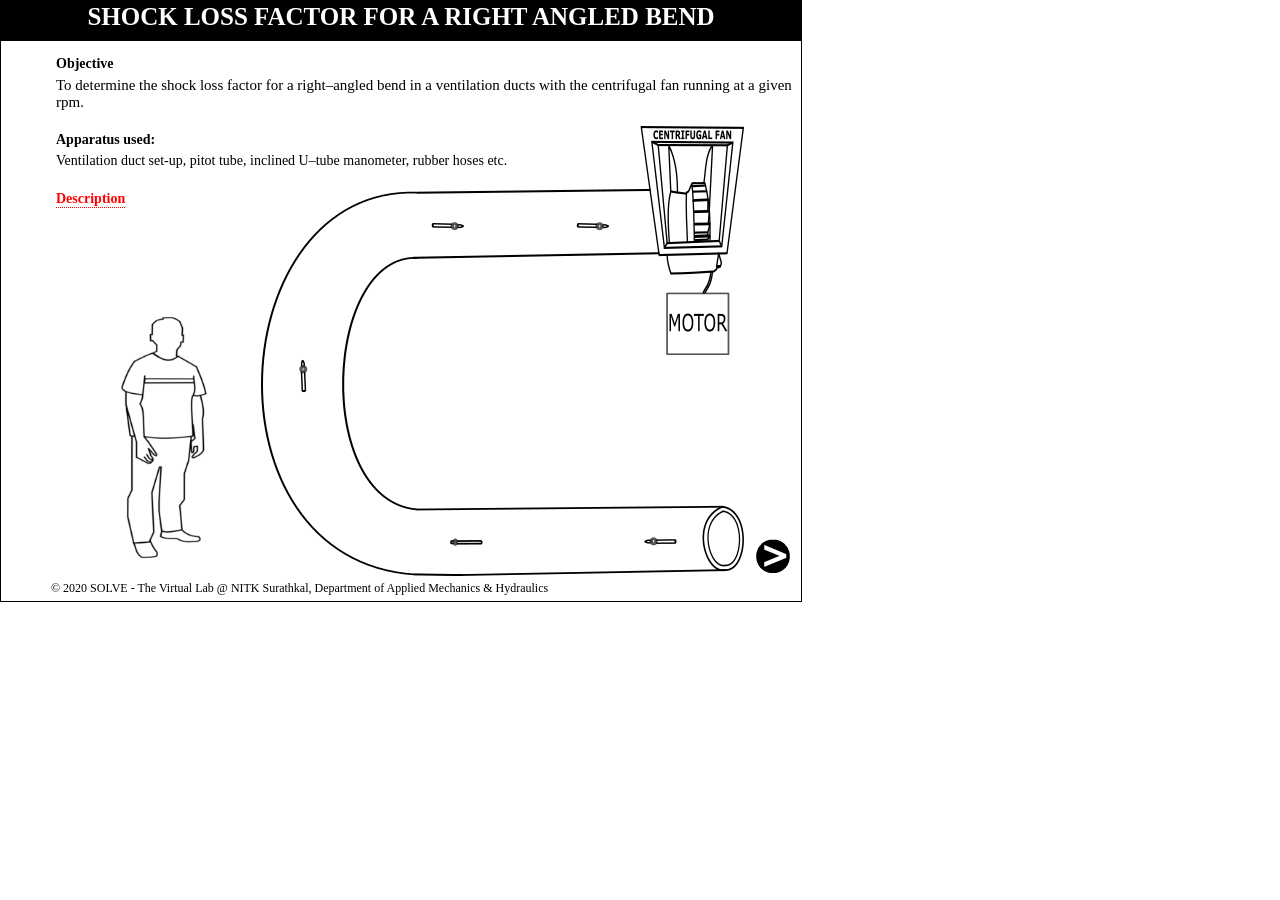
<file: index.html>
<!DOCTYPE html>
<html lang="en-US">
<head>
  <meta charset="UTF-8">

  <title>SOLVE</title>
  <link rel="stylesheet" href="css/Lab4.css" />
  <script type="text/javascript" src= "js/Lab4.js"></script>
  <script type="text/javascript" src= "js/jquerymin.js"></script>
  <script>
    var simsubscreennum=0;
    var temp=0;
    var lnt=0;
    var n;
  </script>
  <style>
   
  </style>

</head>
<body style="margin:0; font-family:verdana; font-size:14px;">
  <!--Simulation Screen start		-->
  <div id="simscreen">
    <!--Title of Simulation		-->
    <div id="title"><h3 style="font-size:25px;">SHOCK LOSS FACTOR FOR A RIGHT ANGLED BEND</h3></div>
    <!--SubScreen Home	-->
    <div class="simsubscreen" id="canvas0">
      <h4 class="incanvas" style="font-family:verdana; ">Objective</h4>
      <p class="incanvas" style="font-family:verdana; font-size:15px;">To determine the shock loss factor for a right–angled bend in a ventilation ducts with the centrifugal fan running at a given rpm.</p></br>
      <h4 class="incanvas" style="font-family:verdana; ">Apparatus used:</h4>
      <p class="incanvas" style="font-family:verdana; font-size:14px;">Ventilation duct set-up, pitot tube, inclined U–tube manometer, rubber hoses etc.</p>
      <span class="tooltip" style="border-bottom:1px dotted ; color:red; position:absolute; left:5px;top:140px;"><strong>Description</strong>
        <span  class="tooltiptext" style="text-align:justify;left:90px;top:6px;"><strong style="color:red;">Shock Lsoss Factor:</strong> The pressure loss due to obstructions, area changes, bends, loss in pressure of air flowing through mine airways besides shape and size of mine airways and their corresponding roughness are termed as Shock Loss. While deriving equation for Shock Pressure Loss the term called Shock Loss Factor. Its value is not constant and depends on type of area changes, obstructions, type of bends etc. The values of shock loss factors for most of these are determined empirically. </span></span>
        <img id="" style="position: absolute; left: 70px; top: 260px; width:auto;height:250px;" title="" src="Images/human.png"/>
        <img id="" style="position: absolute; left: 210px; top: 75px; " title="Ventilation Duct"  src="Images/255.png"/>
      </div>
      <!--Step1	-->
      <div class="simsubscreen" id="canvas1" style="visibility:hidden">
        <strong id="titlestep" class="incanvas">STEP </strong>
        <span class="circlebg" id="stepnumber">&nbsp;1&nbsp;</span>
        <p id="pumptext" class="steptext" style="font-family:verdana; font-size:14px;">Start the motor to allow the fan to attain the constant 300 rpm.</p>
        <img id="a1" style="position: absolute; left: -10px; top: 50px;z-index:1001;" height="226px;" width="170px;" title="Motor" src="Images/1.0.png"/>
        <div>

          <div id="m7" style="position: absolute;width: 123px;height: 1px;left: 97px;top: 120px;z-index: 1005;background-color: black;transform: rotate(-69deg);-ms-transform: rotate(-69deg);-webkit-transform: rotate(-69deg);opacity: 0;"></div>
          <div id="m8" style="position:absolute;width: 80px;height:1px;left: 121px;top: 167px;z-index:1005;background-color: black;transform: rotate(-57deg);-ms-transform: rotate(-57deg);-webkit-transform: rotate(-57deg);opacity:0;"></div>
          <div id="m9" style="position: absolute;width: 95px;height: 1px;left: 595px;top: 104px;z-index: 1005;background-color: black;transform: rotate(-28deg);-ms-transform: rotate(-28deg);-webkit-transform: rotate(-28deg);opacity:0;"></div>
          <div id="m10" style="position:absolute;width: 95px;height:1px;left: 590px;top: 213px;z-index:1005;background-color: black;transform: rotate(35deg);-ms-transform: rotate(35deg);-webkit-transform: rotate(35deg);opacity:0;"></div>
          <img id='a2' src="Images/22.png" width='65px'  style="position:absolute;left:670px;top:80px;visibility:hidden;">
          <img id="arrow2"style="position: relative;left:662px;transform:rotate(-45deg); top:425px;width:40px;visibility:hidden;"  src="Images/11.png"/>
		      <p id='wind'  style="position:absolute;left:670px;top: 415px;  font-family:verdana; font-size:14px;visibility:hidden;">Wind Direction</p>

          <div id='m1' style="width:35px;height:12px;"></div>
          <div id="m2" style="width:39px;height:16px;"></div>
          <div id="m3" style="width:41px;height:20px;"></div>
          <div id="m4" style="width:42px;height:16px;"></div>
          <div id="m5" style="width:41px;height:15px;"></div>
          <div id="m6" style="width:42px;height:10px;"></div>
        </div>

		    <img id="a02" style="position: absolute; left: 12px; top: 61px;transform-origin: 90% 30%;z-index:1002;cursor:pointer;"height="9px" width="auto"src="Images/button1.png"/>
		    <img id="a03" style="position: absolute; left: 14px; top: 63px;transform-origin: 90% 30%;z-index:1002;cursor:pointer;visibility:hidden;"height="5px" width="auto"src="Images/button1.png"/>
        <img id="a3" style="position: absolute; left: 15px; top: 61px;transform-origin: 90% 30%;z-index:1002;cursor:pointer;"height="10px" width="auto"src="Images/1.1.svg"/>

        <img id="a5" style="position: absolute; left: 180px; top:60px;width:150px;visibility: hidden;z-index: 1002;" src="Images/speed.png"/>
        <img id="a6" style="position: absolute; left: 250px; top:93px;width:3px;height:40px;transform-origin: 70% 94%;transform:rotate(-70deg);visibility:hidden;z-index:1002;" src="Images/ndswh.png"/>
        <img id="a66" style="position: absolute; left: 170px; top: 70px; z-index:1002;" title="Ventilation Duct"  src="Images/255.png"/>
        <img id="a4" style="position: absolute; left: 133px; top:234px;width:13px;height:13px;z-index:1002;cursor:pointer;" src="Images/button.png"/>
		    <img id="a44" style="position: absolute; left: 133px; top:234px;width:13px;height:13px;z-index:1002;cursor:pointer;visibility:hidden;" src="Images/button_1.png"/>
        <img id="a0" style="position: absolute; left: 117px; top:212px;width:13px;height:13px;z-index:1002;cursor:pointer;" src="Images/b.png"/>
        <img id="a01" style="position: absolute; left: 112px; top:208px;visibility: hidden;width:24px;transition: all 1s linear;" src="Images/rr.png"/>
		    <p id="Sample0" style="position:absolute;left:-30px;top:280px;font-family:verdana;font-size:14px;padding:5px;background-color:black;color:white;visibility:hidden;border-radius:5px;text-align:justify;">The knob is being rotated</p>
      </div>

      <!-- step2-->
      <div class="simsubscreen" id="canvas2" style="visibility:hidden">
        <strong id="titlestep" class="incanvas">STEP </strong>
        <span class="circlebg" id="stepnumber">&nbsp;2&nbsp;</span>
        <p id="pumptext" class="steptext" style="font-family:verdana; font-size:14px;">Calculating the angle of inclination of inclined U-Tube Manometer.</p>
        <img id="a11" style="position: absolute; left: 110px; top: 160px; width:450px;transform:rotate(-2deg);"title="Inclined U-Tube Manometer"  src="Images/3.0.png"/>
        <img id="a12" style="position: absolute; left:-30px; top: 53px; " height="175px" width="auto" title="Scale" src="Images/3.3.png"/>

        <img id="a13" style="position: absolute; left: 140px; top: 233px; width:110px;height:8px;transform:rotate(2deg);visibility:hidden;"  src="Images/ar1.png"/>
        <img id="a14" style="position: absolute; left: 140px; top: 232px; width:223px;height:10px;transform:rotate(1deg);visibility:hidden;"  src="Images/ar2.png"/>
        <img id="a15" style="position: absolute; left: 140px; top: 232px; width:319px;height:10px;transform:rotate(1deg);visibility:hidden;"  src="Images/ar3.png"/>

        <img id="c13" style="position: absolute; left: 252px; top: 202px; visibility:hidden;height:28px;width:auto; "  src="Images/a11.png"/>
        <img id="c14" style="position: absolute; left: 365px; top: 192px; visibility:hidden;height:37px;width:auto;"  src="Images/a22.png"/>
        <img id="c15" style="position: absolute; left: 460px; top: 183.5px;visibility:hidden;height:45px;width:auto;"  src="Images/a33.png"/>
        <p id='ca-1'  style="position:absolute;top: 413px;  font-family:verdana; font-size:14px;visibility:hidden;">tan &theta; = h/l</p>
        <p id='ca-2'  style="position:absolute;top: 433px; font-family:verdana; font-size:14px;visibility:hidden">&theta; = tan<sup>-1</sup>( h/l)</p>
        <p id='ca-3'  style="position:absolute;top: 460px; font-family:verdana; font-size:14px;visibility:hidden;">&theta; = (&theta;<sub>1</sub>+&theta;<sub>2</sub>+&theta;<sub>3</sub>)/3 = 7.74&#0176;</p>

        <table id="table1" border="1" style="text-align:center;position:absolute; font-size:14px;top:300px; width:700px;">
          <tr>
            <td style="padding:10px;" >Point No</td>
            <td style="padding:10px;" >Length(l)(cm)</td>
            <td style="padding:10px;" >Height(h)(cm)</td>
            <td style="padding:10px;" >Angle(&theta;&#0176;)</td>
          </tr>
        </table>
      </div>

<div class="simsubscreen" id="canvas3" style="visibility:hidden">
        <strong id="titlestep" class="incanvas">STEP </strong>
        <span class="circlebg" id="stepnumber">&nbsp;3&nbsp;</span>
        <p id="pumptext" class="steptext" style="font-family:verdana; font-size:14px;">Measure the length between the two chosen points and the diameter of the ventilation duct.</p>
        <img id="as1" style="position: absolute; left: 170px; top: 80px; width:140px;"  src="Images/pipee.png"/>
        <img id="as2" style="position: absolute; left: 355.5px; top: 112px; width:120px;" title="Inclined U-tube Manometer" src="Images/table.png"/>
        <img id="as0" style="position: absolute; left: 190px; top: 125px;height:130px;visibility: hidden; "  src="Images/arw1.png"/>
        <p id='can11'  style="position:absolute;top: 350px; left:30px; font-family:verdana; font-size:14px;">The length between the two chosen points is = _______ m.</p>
        <p id='can22'  style="position:absolute;top: 380px; left:30px; font-family:verdana; font-size:14px;">The diameter of the ventilation duct is = _______ m.</p>
      </div>

      <div class="simsubscreen" id="canvas4" style="visibility:hidden">
        <strong id="titlestep" class="incanvas">STEP </strong>
        <span class="circlebg" id="stepnumber">&nbsp;4&nbsp;</span>
        <p id="pumptext" class="steptext" style="font-family:verdana; font-size:14px;">Connect flexible rubber tube of manometer to Pitot Tube fixed at point 1 of ventilation duct.</p>
        <img id="a1-1" style="position: absolute; left: 161.7px; top: 32px; visibility:hidden;"  src="Images/pipee.png"/>
        <img id="a1-11" style="position: absolute; left: 355.5px; top: 68px; width:120px;visibility:hidden;" title="Inclined U-tube Manometer" src="Images/table.png"/>
        <img id="a2-1" style="position: absolute; left: 169px; top: 328px; width:300px;height:7px;visibility:hidden;"  src="Images/samp.png"/>
        <img id="a2-11" style="position: absolute; left: 170px; top: 367px; width:300px;height:7px;visibility:hidden;"  src="Images/samp.png"/>
        <img id="a2-2" style="position: absolute; left: 375px; top: 328px; width:220px;height:7px;transition-duration: 5s;"  src="Images/white.png"/>
        <img id="a2-22" style="position: absolute; left: 375px; top: 367px; width:220px;height:7px;transition-duration: 5s;"  src="Images/white.png"/>
        <img id="a22-2" style="position: absolute; left: 375px; top: 328px; width:220px;height:7px;visibility:hidden;transition-duration: 5s;"  src="Images/white.png"/>
        <img id="a22-22" style="position: absolute; left: 375px; top: 367px; width:220px;height:7px;visibility:hidden;transition-duration: 5s;"  src="Images/white.png"/>
        <img id="a33-2" style="position: absolute; left: 375px; top: 328px; width:220px;height:7px;visibility:hidden;transition-duration: 5s;"  src="Images/white.png"/>
        <img id="a33-22" style="position: absolute; left: 375px; top: 367px; width:220px;height:7px;visibility:hidden;transition-duration: 5s;"  src="Images/white.png"/>
        <img id="a21-2" style="position: absolute; left: 375px; top: 328px; width:220px;height:7px;visibility:hidden;transition-duration: 5s;"  src="Images/white.png"/>
        <img id="a21-22" style="position: absolute; left: 375px; top: 367px; width:220px;height:7px;visibility:hidden;transition-duration: 5s;"  src="Images/white.png"/>
        <img id="a1-21" style="position: absolute; left: 130px; top: 150px;height:45px; visibility:hidden;" title="Hand" src="Images/hand1.png"/>
        <img id="a1-2" style="position: absolute; left: 240px; top: 5px;width:183px; transform-origin:bottom right;transform:rotate(-26deg);visibility:hidden;" title="flexible rubber tube" src="Images/pipe11.png"/>
        <img id="a1-22" style="position: absolute; left: 237px; top: -27.5px; width:193px;transform-origin:bottom right;transform:rotate(-45deg);visibility:hidden;" title="flexible rubber tube" src="Images/pipe22.png"/>
        <img id="a1-23" style="position: absolute; left: 280px; top: 160px;width:45px;visibility:hidden;"  src="Images/hand2.png"/>
        <img id="a1-4" style="position: absolute; left: 50px; top: 260px; visibility:hidden;" title="Inclined U-Tube Manometer" src="Images/ms.png"/>
		    <p id='c1'  style="position:absolute;top: 210px;left:120px; font-family:verdana; font-size:13px;visibility:hidden;">Point 1</p>
        <img id="ab1" style="position: absolute; left: 490px; top: 190px;transform:rotate(-2deg);visibility:hidden; " height="55px";width="auto"; title="Inclined U-tube Manometer" src="Images/3.0.png"/>
        <p id='can1'  style="position:absolute;top: 225px; left:100px; font-family:verdana; font-size:13px;visibility:hidden;">Total Head</p>
        <p id='can2'  style="position:absolute;top: 187px;left:95px; font-family:verdana; font-size:13px;visibility:hidden;">Pitot Tube</p>
        <p id='can3'  style="position:absolute;top: 155px;left:82px; font-family:verdana; font-size:13px;visibility:hidden;">
		    Static Head</p>
        <div id="m-1" style="position: absolute;width: 70px;height: 1px;left: 174px;top: 235px;z-index: 1005;background-color: black;transform: rotate(-20deg);-ms-transform: rotate(-20deg);-webkit-transform: rotate(-20deg);visibility:hidden;"></div>
        <div id="m-2" style="position: absolute;width: 70px;height: 1.5px;left: 167px;top: 208px;z-index: 1005;background-color: black;visibility:hidden;"></div>
        <div id="m-3" style="position: absolute;width: 145.5px;height: 1px;left: 270px;top: 205.5px;z-index: 1005;background-color: black;transform: rotate(-50deg);-ms-transform: rotate(-50deg);-webkit-transform: rotate(-50deg);visibility:hidden;"></div>
        <div id="m-4" style="position: absolute;width: 141px;height: 1px;left: 398px;top: 207px;z-index: 1005;background-color: black;transform: rotate(50deg);-ms-transform: rotate(50deg);-webkit-transform: rotate(50deg);visibility:hidden;"></div>
        <div id="m-5" style="position: absolute;width: 90px;height: 1px;left: 165px;top: 192px;z-index: 1005;background-color: black;transform: rotate(20deg);-ms-transform: rotate(20deg);-webkit-transform: rotate(20deg);visibility:hidden;"></div>
        <div id="m-6" style="position: absolute;width: 70px;height: 1px;left: 167px;top: 222px;z-index: 1005;background-color: black;transform: rotate(-15deg);-ms-transform: rotate(-15deg);-webkit-transform: rotate(-15deg);visibility:hidden;"></div>
        <div id="m-8" style="position: absolute;width: 250px;height: 1px;left: 434px;top: 145px;z-index: 1005;background-color: black;transform: rotate(20deg);-ms-transform: rotate(20deg);-webkit-transform: rotate(20deg);visibility:hidden;"></div>
        <div id="m-9" style="position: absolute;width: 104px;height: 1px;left: 417px;top: 178px;z-index: 1005;background-color: black;transform: rotate(30deg);-ms-transform: rotate(30deg);-webkit-transform: rotate(30deg);visibility:hidden;"></div>
        <img id="a3-1" style="position: absolute; left: 195px; top: 317px; width:70px;height:65px;visibility:hidden;transition-duration: 1s;" title="Mover" src="Images/box1.png"/>
        <img id="a3-11" style="position: absolute; left: 195px; top: 317px; width:70px;height:65px;visibility:hidden;transition-duration: 1s;"  title="Mover" src="Images/box1.png"/>
        <img id="a31-11" style="position: absolute; left: 195px; top: 317px; width:70px;height:65px;visibility:hidden;transition-duration: 1s;"  title="Mover" src="Images/box1.png"/>
        <img id="a31-22" style="position: absolute; left: 40px; top: 300px; visibility:hidden;transition-duration: 1s;"  title="Hand" src="Images/hand33.png"/>
        <img id="a3-22" style="position: absolute; left: 40px; top: 300px; visibility:hidden;transition-duration: 1s;"  title="Hand" src="Images/hand33.png"/>
        <img id="a3-2" style="position: absolute; left: 40px; top: 300px; visibility:hidden;transition-duration: 1s;"  title="Hand" src="Images/hand33.png"/>
        <img id="a4-1" style="position: absolute; left: 195px; top: 317px; width:70px;height:65px;visibility:hidden;transition-duration: 1s;"  title="Mover" src="Images/box1.png"/>
        <img id="a4-11" style="position: absolute; left: 195px; top: 317px; width:70px;height:65px;visibility:hidden;transition-duration: 1s;"  title="Mover" src="Images/box1.png"/>
        <img id="a41-11" style="position: absolute; left: 195px; top: 317px; width:70px;height:65px;visibility:hidden;transition-duration: 1s;"  title="Mover" src="Images/box1.png"/>
        <img id="a41-22" style="position: absolute; left: 40px; top: 300px; visibility:hidden;transition-duration: 1s;"  title="Hand" src="Images/hand33.png"/>
        <img id="a4-22" style="position: absolute; left: 40px; top: 300px; visibility:hidden;transition-duration: 1s;"  title="Hand" src="Images/hand33.png"/>
        <img id="a4-2" style="position: absolute; left: 40px; top: 300px; visibility:hidden;transition-duration: 1s;"  title="Hand" src="Images/hand33.png"/>
        <p id="Sample1" style="position:absolute;left:500px;top:100px;font-family:verdana;font-size:14px;padding:5px;background-color:black;color:white;visibility:hidden;border-radius:5px;text-align:justify;width:220px;">First flexible rubber tube is connected to the Static Head</p>
		    <p id="Sample2" style="position:absolute;left:500px;top:100px;font-family:verdana;font-size:14px;padding:5px;background-color:black;color:white;visibility:hidden;border-radius:5px;text-align:justify;width:220px;">Second flexible rubber tube is connected to the Total Head</p>
        <p id="Sample3" style="position:absolute;left:500px;top:100px;font-family:verdana;font-size:14px;padding:5px;background-color:black;color:white;visibility:hidden;border-radius:5px;text-align:justify;width:220px;">Both flexible rubber tubes are connected to the Static Head and Total Head</p>
        <p id='para'  style="position:absolute;top: 430px;left:45px; font-family:verdana; font-size:14px;"></p>
        <p id="para1" style="position:absolute;top: 430px; left:135px;font-family:verdana; font-size:14px;"></p>
        <p id="para2" style="position:absolute;top:460px;left:135px;font-family:verdana; font-size:14px;"></p>
        <p id="para3" style="position:absolute;top:490px;left:135px;font-family:verdana; font-size:14px;"></p>
        <p id='paraa'  style="position:absolute;top: 430px;left:45px; font-family:verdana; font-size:14px;"></p>
        <p id="para11" style="position:absolute;top: 430px; left:130px;font-family:verdana; font-size:14px;"></p>
        <p id="para22" style="position:absolute;top:460px;left:130px;font-family:verdana; font-size:14px;"></p>
        <p id="para33" style="position:absolute;top:490px;left:130px;font-family:verdana; font-size:14px;"></p>
        <p id='para0'  style="position:absolute;top: 430px; left:45px;font-family:verdana; font-size:14px;"></p>
        <p id="para11-1" style="position:absolute;top: 430px; left:150px;font-family:verdana; font-size:14px;"></p>
        <p id="para22-1" style="position:absolute;top:460px;left:150px;font-family:verdana; font-size:14px;"></p>
        <p id="para33-1" style="position:absolute;top:490px;left:150px;font-family:verdana; font-size:14px;"></p>
        <span class="tooltip" style="font-family:verdana; font-size:18px;border-bottom:1px dotted ; color:red; position:absolute;">
          <span id="10" class="tooltiptext" style="font-family:verdana; text-align:justify; font-size:14px;color:white;width:600px;left:-650px;top:150px;visibility:hidden;">Note:</br></br>1.The Pitot Tube should be fixed at point 1 in the ventilation duct tightly.</br>2.Connect one flexible rubber tube of manometer with Total Head of Pitot Tube to taking reading of static pressure.</br>3.Remove rubber tube from Total Head and connect that with Static Head of Pitot Tube to take reading of total pressure.</br>4.Now, connect one flexible rubber tube of manometer with Total Head and another with Static Head of Pitot Tube to take reading of velocity pressure.</br>5.Repeat the same procedure for point 2, point 3,..etc.</br></br>
            <input id="ok" type="button" name="ok" value="OK" />&nbsp;&nbsp;&nbsp;</span>
          </span>
        </div>

        <div class="simsubscreen" id="canvas5"  style="visibility:hidden;">
           <strong class="incanvas" id="ob"><h3>Observations: </h3></strong>
         
         <span class="tooltip" style="border-bottom:1px dotted ; color:red;"> Variables in calculation
            <span  class="tooltiptext" style="text-align:justify;left:160px;top:70px;width:400px;">
               &theta; :Angle of inclination of the manometer tube = 7.74&#0176;<br><br>
               &#961; :Specific gravity of the manometer liquid = 0.789<br><br>
               g :Acceleration due to gravity = 9.8 ms<sup>-2</sup><br><br>
               q :Density of air = 1.2 kg/m<sup>3</sup> <br><br>
               L<sub>s1</sub> :Length of static head at point 1<br><br>
               L<sub>t1</sub> :Length of total head at point 1<br><br>
               L<sub>v1</sub> :Length of velocity head at point 1<br><br>
               &pi; = 3.14
          </span></span>
      </br></br>

          <table id="table" border=1 style="text-align:center; font-size:14px; width:700px;">
            <tr>
              <td style="padding:10px;" ></td>
              <td colspan="3" style="padding:10px;" >Static Head(cm)</td>
              <td colspan="3" style="padding:10px;" >Total Head(cm)</td>
              <td colspan="3" style="padding:10px;" >Velocity Head(cm)</td>
            </tr>

            <tr>
              <td>No</td>
              <td id="" >Left</br>Limb</br>Reading</td>
              <td id="" >Right</br>Limb</br>Reading</td>
              <td id="" style="padding:-10px;">Diffe</br>rence</br>(L<sub>s1</sub>)</td>
              <td id="" style="padding:-10px;">Left</br>Limb</br>Reading</td>
              <td id="" style="padding:-10px;">Right</br>Limb</br>Reading</td>
              <td id="" style="padding:-10px;">Diffe</br>rence</br>(L<sub>t1</sub>)</td>
              <td id="" style="padding:-10px;">Left</br>Limb</br>Reading</td>
              <td id="" style="padding:-10px;">Right</br>Limb</br>Reading</td>
              <td id="" style="padding:-10px;">Diffe</br>rence</br>(L<sub>v1</sub>)</td>
            </tr>

            <tr>
              <td  style="padding:10px;" >1</td>
              <td id="ro0" style="padding:10px;"></td>
              <td id="ro1" style="padding:10px;"></td>
              <td id="ro2" style="padding:10px;"></td>
              <td id="ro3" style="padding:10px;"></td>
              <td id="ro4" style="padding:10px;"></td>
              <td id="ro5" style="padding:10px;"></td>
              <td id="ro6" style="padding:10px;"></td>
              <td id="ro7" style="padding:10px;"></td>
              <td id="ro8" style="padding:10px;"></td>
            </tr>
          </table>
        </br>

        <div class="input" >
          <label>Static Head pressure at point 1 (P<sub>s1</sub>)=</label>
          <input id="output" type="number" autocomplete="off" style="position:absolute;left:100%;top:1px;border:none; border-bottom: 1px solid; width:55px;" required >
          <span class="tooltip1" style="position:absolute;left:100%;top:-150%;">P<sub>s1</sub>=&#961;gL<sub>s1</sub>sin&theta;</span>
          <label  style="position:absolute;left:122%;top:4px;">Pa</label>

        <button id="button" style="position:absolute;left:135%;top:1%;">Check</button>
        <p id="right" style="position:absolute; left:128%; top:-143%; color:#32CD32;  visibility:hidden; font-size:22px;" >&#10004;</p>
        <p id="wrong" style="position:absolute; left:128%; top:-143%; color:red;  visibility:hidden; font-size:22px;" >&#10008;</p>
		    <p id='h1'  style="position:absolute;left:139%;top:-60%; color:red; font-family:verdana; font-size:13px;visibility:hidden;"></p>
		 </div>
     </br></br>

      <div class="input" >
        <label>Total Head pressure at point 1 (P<sub>t1</sub>)=</label>
        <input id="output1" type="number" autocomplete="off" style="position:absolute;left:100%;top:1px;border:none; border-bottom: 1px solid; width:55px;" required >
        <span class="tooltip1" style="position:absolute;left:100%;top:-150%;">P<sub>t1</sub>=&#961;gL<sub>t1</sub>sin&theta;</span>
        <label  style="position:absolute;left:122%;top:4px;">Pa</label>
      <button id="button1" style="position:absolute;left:136%;top:1%;visibility:hidden;" >Check</button>
      <p id="right1" style="position:absolute; left:129%; top:-143%; color:#32CD32;  visibility:hidden; font-size:22px;" >&#10004;</p>
      <p id="wrong1" style="position:absolute; left:129%; top:-143%; color:red;  visibility:hidden; font-size:22px;" >&#10008;</p>
	  <p id='h2'  style="position:absolute;left:141%;top:-45%; color:red; font-family:verdana; font-size:13px;visibility:hidden;"></p>

	   </div>
    </br></br>

    <div class="input" >
      <label>Velocity Head pressure at point 1 (P<sub>v1</sub>)=</label>
      <input id="output2" type="number" autocomplete="off" style="position:absolute;left:100%;top:1px;border:none; border-bottom: 1px solid; width:55px;" required >
      <span class="tooltip1" style="position:absolute;left:100%;top:-150%;">P<sub>v1</sub>=&#961;gL<sub>v1</sub>sin&theta;</span>
      <label  style="position:absolute;left:120%;top:4px;">Pa</label>
    <button id="button2" style="position:absolute;left:133%;top:1%;visibility:hidden;" >Check</button>
    <p id="right2" style="position:absolute; left:126%; top:-143%; color:#32CD32;  visibility:hidden; font-size:22px;" >&#10004;</p>
    <p id="wrong2" style="position:absolute; left:126%; top:-143%; color:red;  visibility:hidden; font-size:22px;" >&#10008;</p>
	<p id='h3'  style="position:absolute;left:138%;top:-40%; color:red; font-family:verdana; font-size:13px;visibility:hidden;"></p>
	</div>
  </br></br>

  <div class="input" >
    <label>Velocity of air at point 1 (V<sub>1</sub>)=</label>
    <input id="output3" type="number" autocomplete="off" style="position:absolute;left:100%;top:1px;border:none; border-bottom: 1px solid; width:55px;" required >
    <span class="tooltip1" style="position:absolute;left:100%;top:-150%;"><span style="white-space: nowrap; font-size:larger">
     V<sub>1</sub>= &radic;<span style="border-top:1px solid;">&nbsp;2p<sub>v1</sub>/q&nbsp;</span>
    </span></span>
    <label  style="position:absolute;left:126%;top:4px;">m/s</label>
  <button id="button3" style="position:absolute;left:147%;top:1%;visibility:hidden;" >Check</button>
  <p id="right3" style="position:absolute; left:139%; top:-143%; color:#32CD32;  visibility:hidden; font-size:22px;" >&#10004;</p>
  <p id="wrong3" style="position:absolute; left:139%; top:-143%; color:red;  visibility:hidden; font-size:22px;" >&#10008;</p>
  <p id='h4'  style="position:absolute;left:153%;top:-60%; color:red; font-family:verdana; font-size:13px;visibility:hidden;"></p>
  </div>
</br></br>


 <div class="input" >
        <label>Area of cross section (A)=</label>
        <input id="output4" type="number" autocomplete="off" style="position:absolute;left:100%;top:1px;border:none; border-bottom: 1px solid; width:55px;" required >
        <span class="tooltip1" style="position:absolute;left:100%;top:-150%;">P<sub>t1</sub>=&#961;gL<sub>t1</sub>sin&theta;</span>
    <label  style="position:absolute;left:133%;top:1px;">m<sup>2</sup></label>
     <button id="button4" style="position:absolute;left:155%;top:1%;visibility:hidden;" >Check</button>
      <p id="right4" style="position:absolute; left:144%; top:-143%; color:#32CD32;  visibility:hidden; font-size:22px;" >&#10004;</p>
      <p id="wrong4" style="position:absolute; left:144%; top:-143%; color:red;  visibility:hidden; font-size:22px;" >&#10008;</p>
    <p id='h5'  style="position:absolute;left:162%;top:-45%; color:red; font-family:verdana; font-size:13px;visibility:hidden;"></p>
     </div>
    </br></br>

    <div class="input" >
      <label>Quantity of air passing through the ventilation duct at point 1 (Q<sub>1</sub>)=</label>
      <input id="output5" type="number" autocomplete="off" style="position:absolute;left:100%;top:1px;border:none; border-bottom: 1px solid; width:55px;" required >
      <span class="tooltip1" style="position:absolute;left:100%;top:-150%;">P<sub>v1</sub>=&#961;gL<sub>v1</sub>sin&theta;</span>
    <label  style="position:absolute;left:112%;top:1px;">m<sup>3</sup>/s</label>
  <button id="button5" style="position:absolute;left:123%;top:1%;visibility:hidden;" >Check</button>
    <p id="right5" style="position:absolute; left:119%; top:-143%; color:#32CD32;  visibility:hidden; font-size:22px;" >&#10004;</p>
    <p id="wrong5" style="position:absolute; left:119%; top:-143%; color:red;  visibility:hidden; font-size:22px;" >&#10008;</p>
  <p id='h6'  style="position:absolute;left:126%;top:-40%; color:red; font-family:verdana; font-size:13px;visibility:hidden;"></p>
  </div>
  </br></br>
</div>

<div class="simsubscreen" id="canvas6" style="visibility:hidden">
  <strong id="titlestep" class="incanvas">STEP </strong>
  <span class="circlebg" id="stepnumber">&nbsp;5&nbsp;</span>
  <p id="pumptext" class="steptext" style="font-family:verdana; font-size:14px;">Connect
  flexible rubber tube of manometer to Pitot Tube fixed at point 2 of ventilation duct.</p>
  <img id="a2-1" style="position: absolute; left: 169px; top: 328px; width:300px;height:7px;"  src="Images/samp.png"/>
  <img id="a2-11" style="position: absolute; left: 170px; top: 367px; width:300px;height:7px;"  src="Images/samp.png"/>

        <img id="a30-2" style="position: absolute; left: 375px; top: 328px; width:220px;height:7px;visibility:hidden;transition-duration: 5s;"  src="Images/white.png"/>
        <img id="a30-22" style="position: absolute; left: 375px; top: 367px; width:220px;height:7px;visibility:hidden;transition-duration: 5s;"  src="Images/white.png"/>

        <img id="a34-2" style="position: absolute; left: 375px; top: 328px; width:220px;height:7px;visibility:hidden;transition-duration: 5s;"  src="Images/white.png"/>
        <img id="a34-22" style="position: absolute; left: 375px; top: 367px; width:220px;height:7px;visibility:hidden;transition-duration: 5s;"  src="Images/white.png"/>
        <img id="a35-2" style="position: absolute; left: 375px; top: 328px; width:220px;height:7px;visibility:hidden;transition-duration: 5s;"  src="Images/white.png"/>
        <img id="a35-22" style="position: absolute; left: 375px; top: 367px; width:220px;height:7px;visibility:hidden;transition-duration: 5s;"  src="Images/white.png"/>

        <img id="a1-1" style="position: absolute; left: 163.5px; top: 30px;"  src="Images/pipee.png"/>
		    <img id="a1-11" style="position: absolute; left: 355.5px; top: 75px; width:120px;" title="Inclined U-tube Manometer" src="Images/table.png"/>

        <img id="a1-5" style="position: absolute; left: 50px; top: 260px; visibility:hidden;" title="Inclined U-tube Manometer" src="Images/ms.png"/>

        <img id="a-22" style="position: absolute; left: 255px; top:-10px; width:178px;transform-origin:bottom right;transform:rotate(-14deg);visibility:hidden;" title="flexible rubber tube" src="Images/pipe22.png"/>

        <img id="a13-2" style="position: absolute; left: 261px; top: 24px; width:161px;transform-origin:bottom right;transform:rotate(-30deg);visibility:hidden;" title="flexible rubber tube" src="Images/pipe11.png"/>

        <img id="a-23" style="position: absolute; left: 237px; top: 27px; width:45px;visibility:hidden;" title="Hand" src="Images/hand2.png"/>
        <img id="a-21" style="position: absolute; left: 115px; top: 150px; width:40px;visibility:hidden;" title="Hand" src="Images/hand1.png"/>
  	    	<p id='c2'  style="position:absolute;top: 67px;left:125px; font-family:verdana; font-size:13px;visibility:hidden;">Point 2</p>
        <div id="m-7" style="position: absolute;width: 60px;height: 1px;left: 176px;top: 78px;z-index: 1005;background-color: black;transform: rotate(-20deg);-ms-transform: rotate(-20deg);-webkit-transform: rotate(-20deg);visibility:hidden;"></div>

        <img id="a5-11" style="position: absolute; left: 195px; top: 317px; width:70px;height:65px;visibility:hidden;transition-duration: 1s" title="Mover" src="Images/box1.png"/>
        <img id="a51-11" style="position: absolute; left: 195px; top: 317px; width:70px;height:65px;visibility:hidden;transition-duration: 1s"  title="Mover" src="Images/box1.png"/>
        <img id="a51-111" style="position: absolute; left: 195px; top: 317px; width:70px;height:65px;visibility:hidden;transition-duration: 1s"  title="Mover" src="Images/box1.png"/>
        <img id="a51-22" style="position: absolute; left: 40px; top: 300px; visibility:hidden;transition-duration: 1s"  title="Hand" src="Images/hand33.png"/>
        <img id="a5-22" style="position: absolute; left: 40px; top: 300px; visibility:hidden;transition-duration: 1s"  title="Hand" src="Images/hand33.png"/>
        <img id="a5-2" style="position: absolute; left: 40px; top: 300px; visibility:hidden;transition-duration: 1s"  title="Hand" src="Images/hand33.png"/>
        <img id="a5-21" style="position: absolute; left: 40px; top: 300px; visibility:hidden;transition-duration: 1s"  title="Hand" src="Images/hand33.png"/>

		    <img id="ab2" style="position: absolute; left: 490px; top: 197px;transform:rotate(-2deg);visibility:hidden; " height="55px";width="auto"; title="Inclined U-tube Manometer" src="Images/3.0.svg"/>
		    <div id="m-88" style="position: absolute;width: 250px;height: 1px;left: 435px;top: 152px;z-index: 1005;background-color: black;transform: rotate(20deg);-ms-transform: rotate(20deg);-webkit-transform: rotate(20deg);visibility:hidden;"></div>
        <div id="m-99" style="position: absolute;width: 105px;height: 1px;left: 416px;top: 185px;z-index: 1005;background-color: black;transform: rotate(30deg);-ms-transform: rotate(30deg);-webkit-transform: rotate(30deg);visibility:hidden;"></div>

        <img id="a6-11" style="position: absolute; left: 195px; top: 317px; width:70px;height:65px;visibility:hidden;transition-duration: 1s"  title="Mover" src="Images/box1.png"/>
        <img id="a61-11" style="position: absolute; left: 195px; top: 317px; width:70px;height:65px;visibility:hidden;transition-duration: 1s"  title="Mover" src="Images/box1.png"/>
        <img id="a61-12" style="position: absolute; left: 195px; top: 317px; width:70px;height:65px;visibility:hidden;transition-duration: 1s"  title="Mover" src="Images/box1.png"/>
        <img id="a6-12" style="position: absolute; left: 195px; top: 317px; width:70px;height:65px;visibility:hidden;transition-duration: 1s"  title="Mover"  src="Images/box1.png"/>

        <img id="a61-22" style="position: absolute; left: 40px; top: 300px; visibility:hidden;transition-duration: 1s"  title="Hand" src="Images/hand33.png"/>
        <img id="a6-22" style="position: absolute; left: 40px; top: 300px; visibility:hidden;transition-duration: 1s"  title="Hand" src="Images/hand33.png"/>
        <img id="a6-2" style="position: absolute; left: 40px; top: 300px; visibility:hidden;transition-duration: 1s"  title="Hand" src="Images/hand33.png"/>
        <img id="a6-21" style="position: absolute; left: 40px; top: 300px; visibility:hidden;transition-duration: 1s"  title="Hand" src="Images/hand33.png"/>

        <p id='para-1'  style="position:absolute;top: 430px;left:45px; font-family:verdana; font-size:14px;"></p>
        <p id="para1-1" style="position:absolute;top: 430px; left:135px;font-family:verdana; font-size:14px;"></p>
        <p id="para2-1" style="position:absolute;top:460px;left:135px;font-family:verdana; font-size:14px;"></p>
        <p id="para3-1" style="position:absolute;top:490px;left:135px;font-family:verdana; font-size:14px;"></p>

        <p id='paraa-1'  style="position:absolute;top: 430px;left:45px; font-family:verdana; font-size:14px;"></p>
        <p id="para10-1" style="position:absolute;top: 430px; left:130px;font-family:verdana; font-size:14px;"></p>
        <p id="para20-1" style="position:absolute;top:460px;left:130px;font-family:verdana; font-size:14px;"></p>
        <p id="para30-1" style="position:absolute;top:490px;left:130px;font-family:verdana; font-size:14px;"></p>

        <p id='para0-1'  style="position:absolute;top: 430px; left:45px;font-family:verdana; font-size:14px;"></p>
        <p id="para11-2" style="position:absolute;top: 430px; left:150px;font-family:verdana; font-size:14px;"></p>
        <p id="para22-2" style="position:absolute;top:460px;left:150px;font-family:verdana; font-size:14px;"></p>
        <p id="para33-2" style="position:absolute;top:490px;left:150px;font-family:verdana; font-size:14px;"></p>
</div>

<div class="simsubscreen" id="canvas7"  style="visibility:hidden;">
  <strong class="incanvas" id="ob"><h3>Observations: </h3></strong>
  <span class="tooltip" style="border-bottom:1px dotted ; color:red;"> Variables in calculation
            <span  class="tooltiptext" style="text-align:justify;left:160px;top:70px;width:400px;">
               &theta; :Angle of inclination of the manometer tube = 7.74&#0176;<br><br>
               &#961; :Specific gravity of the manometer liquid = 0.789<br><br>
               g :Acceleration due to gravity = 9.8 ms<sup>-2</sup><br><br>
               q :Density of air = 1.2 kg/m<sup>3</sup> <br><br>
               V<sub>1</sub>  :Velocity of air at point 1 = <span id="v1"></span> m/s<br><br>
               L<sub>s2</sub> :Length of Static Head at point 2<br><br>
               L<sub>t2</sub> :Length of Total Head at point 2<br><br>
               L<sub>v2</sub> :Length of Velocity Head at point 2<br><br>
          </span></span>
      </br></br>

  <table id="table" border=1 style="text-align:center; font-size:14px; width:700px;">
    <tr>
      <td style="padding:10px;" ></td>
      <td colspan="3" style="padding:10px;" >Static Head(cm)</td>
      <td colspan="3" style="padding:10px;" >Total Head(cm)</td>
      <td colspan="3" style="padding:10px;" >Velocity Head(cm)</td>
    </tr>

    <tr>
      <td>No</td>
      <td id="" >Left</br>Limb</br>Reading</td>
      <td id="" >Right</br>Limb</br>Reading</td>
      <td id="" style="padding:-10px;">Diffe</br>rence</br>(L<sub>s2</sub>)</td>
      <td id="" style="padding:-10px;">Left</br>Limb</br>Reading</td>
      <td id="" style="padding:-10px;">Right</br>Limb</br>Reading</td>
      <td id="" style="padding:-10px;">Diffe</br>rence</br>(L<sub>t2</sub>)</td>
      <td id="" style="padding:-10px;">Left</br>Limb</br>Reading</td>
      <td id="" style="padding:-10px;">Right</br>Limb</br>Reading</td>
      <td id="" style="padding:-10px;">Diffe</br>rence</br>(L<sub>v2</sub>)</td>
    </tr>

    <tr>
      <td  style="padding:10px;" >2</td>
      <td id="row0" style="padding:10px;"></td>
      <td id="row1" style="padding:10px;"></td>
      <td id="row2" style="padding:10px;"></td>
      <td id="row3" style="padding:10px;"></td>
      <td id="row4" style="padding:10px;"></td>
      <td id="row5" style="padding:10px;"></td>
      <td id="row6" style="padding:10px;"></td>
      <td id="row7" style="padding:10px;"></td>
      <td id="row8" style="padding:10px;"></td>
    </tr>
  </table>
</br>

<div class="input" >
  <label>Static Head pressure at point 2 (P<sub>s2</sub>)=</label>
  <input id="output-1" type="number" autocomplete="off" style="position:absolute;left:100%;top:1px;border:none; border-bottom: 1px solid; width:55px;" required >
  <span class="tooltip1" style="position:absolute;left:100%;top:-150%;">P<sub>s2</sub>=&#961;gL<sub>s2</sub>sin&theta;</span>
  <label  style="position:absolute;left:122%;top:4px;">Pa</label>

<button id="button-1" style="position:absolute;left:135%;top:1%;" >Check</button>
<p id="right-1" style="position:absolute; left:128%; top:-143%; color:#32CD32;  visibility:hidden; font-size:22px;" >&#10004;</p>
<p id="wrong-1" style="position:absolute; left:128%; top:-143%; color:red;  visibility:hidden; font-size:22px;" >&#10008;</p>
<p id='h1-1'  style="position:absolute;left:140%;top:-60%; color:red; font-family:verdana; font-size:13px;visibility:hidden;"></p>
</div>
</br></br>

<div class="input" >
  <label>Total Head pressure at point 2 (P<sub>t2</sub>)=</label>
  <input id="output1-1" type="number" autocomplete="off" style="position:absolute;left:100%;top:1px;border:none; border-bottom: 1px solid; width:55px;" required >
  <span class="tooltip1" style="position:absolute;left:100%;top:-150%;">P<sub>t2</sub>=&#961;gL<sub>t2</sub>sin&theta;</span>
  <label  style="position:absolute;left:122%;top:4px;">Pa</label>
<button id="button1-1" style="position:absolute;left:136%;top:1%;visibility:hidden;" >Check</button>
<p id="right1-1" style="position:absolute; left:129%; top:-143%; color:#32CD32;  visibility:hidden; font-size:22px;" >&#10004;</p>
<p id="wrong1-1" style="position:absolute; left:129%; top:-143%; color:red;  visibility:hidden; font-size:22px;" >&#10008;</p>
<p id='h2-1'  style="position:absolute;left:141%;top:-45%; color:red; font-family:verdana; font-size:13px;visibility:hidden;"></p>
</div>
</br></br>

<div class="input" >
  <label>Velocity Head pressure at point 2 (P<sub>v2</sub>)=</label>
  <input id="output2-1" type="number" autocomplete="off" style="position:absolute;left:100%;top:1px;border:none; border-bottom: 1px solid; width:55px;" required >
  <span class="tooltip1" style="position:absolute;left:100%;top:-150%;">P<sub>v2</sub>=&#961;gL<sub>v2</sub>sin&theta;</span>
  <label  style="position:absolute;left:120%;top:4px;">Pa</label>
<button id="button2-1" style="position:absolute;left:133%;top:1px;visibility:hidden;" >Check</button>
<p id="right2-1" style="position:absolute; left:126%; top:-143%; color:#32CD32;  visibility:hidden; font-size:22px;" >&#10004;</p>
<p id="wrong2-1" style="position:absolute; left:126%; top:-143%; color:red;  visibility:hidden; font-size:22px;" >&#10008;</p>
<p id='h3-1'  style="position:absolute;left:137%;top:-40%; color:red; font-family:verdana; font-size:13px;visibility:hidden;"></p>
</div>
</br></br>

<div class="input" >
  <label>Velocity of air at point 2 (V<sub>2</sub>)=</label>
  <input id="output3-1" type="number" autocomplete="off" style="position:absolute;left:100%;top:1px;border:none; border-bottom: 1px solid; width:55px;" required >
  <span class="tooltip1" style="position:absolute;left:100%;top:-150%;"><span style="white-space: nowrap; font-size:larger">
     V<sub>2</sub>=&radic;<span style="border-top:1px solid;">&nbsp;2p<sub>v2</sub>/q&nbsp;</span>
  </span></span>
  <label  style="position:absolute;left:126%;top:4px;">m/s</label>
<button id="button3-1" style="position:absolute;left:147%;top:1%;visibility:hidden;" >Check</button>
<p id="right3-1" style="position:absolute; left:139%; top:-143%; color:#32CD32;  visibility:hidden; font-size:22px;" >&#10004;</p>
<p id="wrong3-1" style="position:absolute; left:139%; top:-143%; color:red;  visibility:hidden; font-size:22px;" >&#10008;</p>
 <p id='h4-1'  style="position:absolute;left:151%;top:-40%; color:red; font-family:verdana; font-size:13px;visibility:hidden;"></p>
</div>
</br></br>


<div class="input" >
  <label>Velocity of air in duct at 300 rpm is (V)=</label>
  <input id="output4-1" type="number" autocomplete="off" style="position:absolute;left:100%;top:1px;border:none; border-bottom: 1px solid; width:55px;" required >
  <span class="tooltip1" style="position:absolute;top:-180%;left:100%;width:35%">V=(V<sub>1</sub>+V<sub>2</sub>)/2</span>
  <label  style="position:absolute;left:120%;top:4px;">m/s</label>
<button id="button4-1" style="position:absolute;left:139%;top:1%;visibility:hidden;" >Check</button>
<p id="right4-1" style="position:absolute; left:131%; top:-143%; color:#32CD32;  visibility:hidden; font-size:22px;" >&#10004;</p>
<p id="wrong4-1" style="position:absolute; left:131%; top:-143%; color:red;  visibility:hidden; font-size:22px;" >&#10008;</p>
<p id='h5-1'  style="position:absolute;left:143%;top:-40%; color:red; font-family:verdana; font-size:13px;visibility:hidden;"></p>
</div>
</br></br>
</div>

<div class="simsubscreen" id="canvas8"  style="visibility:hidden;">
  <strong class="incanvas" id="ob"><h3>Observations: </h3></strong>
  <span class="tooltip" style="border-bottom:1px dotted ; color:red;"> Variables in calculation
            <span  class="tooltiptext" style="text-align:justify;left:160px;top:70px;width:400px;">
               P<sub>t1</sub>  :Total Head pressure at point 1 = <span id="pt1"></span> Pa<br><br>
               P<sub>t2</sub> :Total Head pressure at point 2 = <span id="pt2"></span> Pa<br><br>
               A :Area of cross section = 0.159 <br><br>
               V<sub>2</sub> :Velocity of air at point 2 = <span id="v2"></span> m/s<br><br>
               Q<sub>1</sub> :Quantity of air passing through the ventilation duct at point 1 (Q<sub>1</sub>) = <span id="q1"></span> m/s<br><br>
               L :Distance between the two chosen points in the ventilation duct = 1.5 m<br><br>
               &pi; = 3.14<br><br>
               R :Frictional resistance of airway = 5.277 Ns<sup>2</sup>/m<sup>8</sup><br><br>
               K :Atkinson’s friction factor = 0.010 Ns<sup>2</sup>/m<sup>4</sup>
          </span></span>
      </br></br>

<div class="input" >
  <label>Total Head pressure (P<sub>t</sub>)=</label>
  <input id="output11" type="number" autocomplete="off" style="position:absolute;left:100%;top:1px;border:none; border-bottom: 1px solid; width:55px;" required >
  <span class="tooltip1" style="position:absolute;top:-150%;left:100%;width:45%">P<sub>t</sub>=P<sub>t2</sub>-P<sub>t1</sub></span>
  <label  style="position:absolute;left:133%;top:4px;">m/s</label>
<button id="button11" style="position:absolute;left:158%;top:1%;" >Check</button>
<p id="right11" style="position:absolute; left:148%; top:-143%; color:#32CD32;  visibility:hidden; font-size:22px;" >&#10004;</p>
<p id="wrong11" style="position:absolute; left:148%; top:-143%; color:red;  visibility:hidden; font-size:22px;" >&#10008;</p>
<p id='h11'  style="position:absolute;left:162%;top:-40%; color:red; font-family:verdana; font-size:13px;visibility:hidden;"></p>
</div>
</br></br>

<div class="input" >
  <label>Quantity of air passing through the ventilation duct at point 2 (Q<sub>2</sub>)=</label>
  <input id="output22" type="number" autocomplete="off" style="position:absolute;left:100%;top:1px;border:none; border-bottom: 1px solid; width:55px;" required >
  <span class="tooltip1" style="position:absolute;top:-150%;left:100%;">Q<sub>2</sub>=A*V<sub>2</sub></span>
  <label  style="position:absolute;left:113%;top:1px;">m<sup>3</sup>/s</label>
<button id="button22" style="position:absolute;left:125%;top:1%;visibility:hidden;" >Check</button>
<p id="right22" style="position:absolute; left:121%; top:-143%; color:#32CD32;  visibility:hidden; font-size:22px;" >&#10004;</p>
<p id="wrong22" style="position:absolute; left:121%; top:-143%; color:red;  visibility:hidden; font-size:22px;" >&#10008;</p>
<p id='h22'  style="position:absolute;left:127%;top:-40%; color:red; font-family:verdana; font-size:13px;visibility:hidden;"></p>
</div>
</br></br>


<div class="input" >
  <label>Quantity of air passing through the ventilation duct (Q)=</label>
  <input id="output33" type="number" autocomplete="off" style="position:absolute;left:100%;top:1px;border:none; border-bottom: 1px solid; width:55px;" required >
  <span class="tooltip1" style="position:absolute;top:-170%;left:100%;width:25%;">Q=(Q<sub>1</sub>+Q<sub>2</sub>)/2</span>
  <label  style="position:absolute;left:115%;top:1px;">m<sup>3</sup>/s</label>
<button id="button33" style="position:absolute;left:130%;top:1%;visibility:hidden;" >Check</button>
<p id="right33" style="position:absolute; left:124%; top:-143%; color:#32CD32;  visibility:hidden; font-size:22px;" >&#10004;</p>
<p id="wrong33" style="position:absolute; left:124%; top:-143%; color:red;  visibility:hidden; font-size:22px;" >&#10008;</p>
<p id='h33'  style="position:absolute;left:131%;top:-40%; color:red; font-family:verdana; font-size:13px;visibility:hidden;"></p>
</div>
</br></br>

<div class="input" >
  <label>Pressure caused only due to resistance (P<sub>Frictional</sub>)=</label>
  <input id="output44" type="number" autocomplete="off" style="position:absolute;left:100%;top:1px;border:none; border-bottom: 1px solid; width:55px;" required >
  <span class="tooltip1" style="position:absolute;top:-170%;left:100%;width:35%">P<sub>Frictional</sub>=R*Q<sup>2</sup></span>
  <label  style="position:absolute;left:117%;top:1px;">Pa</label>
<button id="button44" style="position:absolute;left:128%;top:1%;visibility:hidden;" >Check</button>
<p id="right44" style="position:absolute; left:122%; top:-143%; color:#32CD32;  visibility:hidden; font-size:22px;" >&#10004;</p>
<p id="wrong44" style="position:absolute; left:122%; top:-143%; color:red;  visibility:hidden; font-size:22px;" >&#10008;</p>
<p id='h44'  style="position:absolute;left:170%;top:-40%; color:red; font-family:verdana; font-size:13px;visibility:hidden;"></p>
</div>
</br></br>

<div class="input" >
  <label>Head loss or drop in Total Pressure (P<sub>shock</sub>)=</label>
  <input id="output55" type="number"autocomplete="off" style="position:absolute;left:100%;top:1px;border:none; border-bottom: 1px solid; width:55px;" required >
  <span class="tooltip1" style="position:absolute;top:-170%;left:100%;width:45%">P<sub>shock</sub>=P<sub>t</sub>-P<sub>Frictional</sub></span>
  <label  style="position:absolute;left:120%;top:1px;">Pa</label>
<button id="button55" style="position:absolute;left:132%;top:1%;visibility:hidden;">Check</button>
<p id="right55" style="position:absolute; left:125%; top:-143%; color:#32CD32;  visibility:hidden; font-size:22px;" >&#10004;</p>
<p id="wrong55" style="position:absolute; left:125%; top:-143%; color:red;  visibility:hidden; font-size:22px;" >&#10008;</p>
<p id='h55' style="position:absolute;left:157%;top:-40%; color:red; font-family:verdana; font-size:13px;visibility:hidden;"></p>
</div>
</br></br>

<div class="input" >
  <label>The shock loss factor (X)=</label>
  <input id="output66" type="number"autocomplete="off" style="position:absolute;left:100%;top:1px;border:none; border-bottom: 1px solid; width:55px;" required >
  <span class="tooltip1" style="position:absolute;top:-170%;left:100%;width:85%;">X=2*P<sub>shock</sub>*A<sup>2</sup>/q*Q<sup>2</sup></span>
  <label  style="position:absolute;left:128%;top:1px;"></label>
<button id="button66" style="position:absolute;left:143%;top:1%;visibility:hidden;" >Check</button>
<p id="right66" style="position:absolute; left:133%; top:-143%; color:#32CD32;  visibility:hidden; font-size:22px;" >&#10004;</p>
<p id="wrong66" style="position:absolute; left:133%; top:-143%; color:red;  visibility:hidden; font-size:22px;" >&#10008;</p>
<p id='h66'  style="position:absolute;left:165%;top:-40%; color:red; font-family:verdana; font-size:13px;visibility:hidden;"></p>
</div>
</br></br>

<div class="input" >
  <label>The equivalent length ofshock loss(L<sub>eq</sub>)=</label>
  <input id="output77" type="number"autocomplete="off" style="position:absolute;left:100%;top:1px;border:none; border-bottom: 1px solid; width:55px;" required >
  <span class="tooltip1" style="position:absolute;top:-170%;left:100%;width:40%;">L<sub>eq</sub>=0.15*d/k</span>
  <label  style="position:absolute;left:120%;top:1px;">m</label>
<button id="button77" style="position:absolute;left:137%;top:1%;visibility:hidden;" >Check</button>
<p id="right77" style="position:absolute; left:127%; top:-143%; color:#32CD32;  visibility:hidden; font-size:22px;" >&#10004;</p>
<p id="wrong77" style="position:absolute; left:127%; top:-143%; color:red;  visibility:hidden; font-size:22px;" >&#10008;</p>
<p id='h77'  style="position:absolute;left:165%;top:-40%; color:red; font-family:verdana; font-size:13px;visibility:hidden;"></p>
</div>
</br></br>
</div>

<div class="simsubscreen" id="canvas9"  style="visibility:hidden;">
  <strong class="incanvas" id="ob"><h3>
  Result: </h3></strong>
  <label id="k1" style="font-size:14px;" >1.The shock loss factor is, X = <span id="q11">______</span>.</label></br></br>
  <label id="k2" style="font-size:14px;" >2.The Equivalent length is, L<sub>eq</sub>  = <span id="q22">_____</span> m.</label></br></br>
</div>

<div id="questDiv" style="position:absolute; background-color:grey; color:white; padding:7.5px; border-radius:5px; visibility:hidden; text-align:justify;">
  <p id="q"></p><select id="answer" >
  </select>
  <p id="a"></p>
</div>

<!--next  Arrow	-->
<div id="nav">
  <img id="nextButton" onclick="navNext(); " src="Images/Next.png" />
</div>

<!--Blinking Arrow	-->
<img class ="" id="arrow1" style="visibility:hidden" src="Images/arrow1.png"/>
<div id="copyright"> &copy; 2020 SOLVE - The Virtual Lab @ NITK Surathkal, Department of Applied Mechanics & Hydraulics</div>
</body>
</html>
</file>
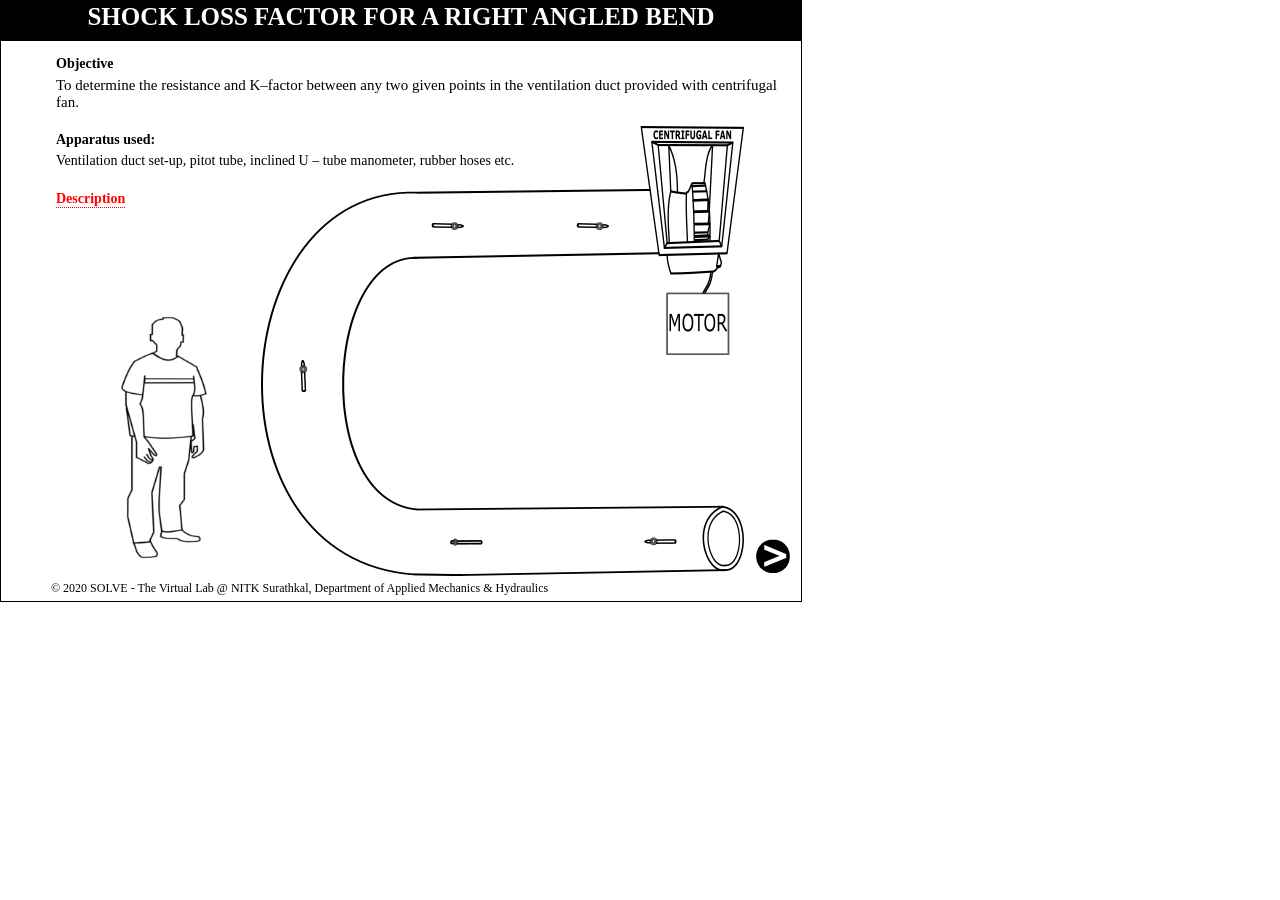
<file: simulation/index.html>
<!DOCTYPE html>
<html lang="en-US">
<head>
  <meta charset="UTF-8">

  <title>SOLVE</title>
  <link rel="stylesheet" href="css/Lab4.css" />
  <script type="text/javascript" src= "js/Lab4.js"></script>
  <script type="text/javascript" src= "js/jquerymin.js"></script>
  <script>
    var simsubscreennum=0;
    var temp=0;
    var lnt=0;
    var n;
  </script>
  <style>
   
  </style>

</head>
<body style="margin:0; font-family:verdana; font-size:14px;">
  <!--Simulation Screen start		-->
  <div id="simscreen">
    <!--Title of Simulation		-->
    <div id="title"><h3 style="font-size:25px;">SHOCK LOSS FACTOR FOR A RIGHT ANGLED BEND</h3></div>
    <!--SubScreen Home	-->
    <div class="simsubscreen" id="canvas0">
      <h4 class="incanvas" style="font-family:verdana; ">Objective</h4>
      <p class="incanvas" style="font-family:verdana; font-size:15px;">To determine the resistance and K–factor between any two given points in the ventilation duct provided with centrifugal fan.</p></br>
      <h4 class="incanvas" style="font-family:verdana; ">Apparatus used:</h4>
      <p class="incanvas" style="font-family:verdana; font-size:14px;">Ventilation duct set-up, pitot tube, inclined U – tube manometer, rubber hoses etc.</p>
      <span class="tooltip" style="border-bottom:1px dotted ; color:red; position:absolute; left:5px;top:140px;"><strong>Description</strong>
        <span  class="tooltiptext" style="text-align:justify;left:90px;top:6px;"><strong style="color:red;">Shock Lsoss Factor:</strong> The pressure loss due to obstructions, area changes, bends, loss in pressure of air flowing through mine airways besides shape and size of mine airways and their corresponding roughness are termed as Shock Loss. While deriving equation for Shock Pressure Loss the term called Shock Loss Factor. Its value is not constant and depends on type of area changes, obstructions, type of bends etc. The values of shock loss factors for most of these are determined empirically. </span></span>
        <img id="" style="position: absolute; left: 70px; top: 260px; width:auto;height:250px;" title="" src="Images/human.png"/>
        <img id="" style="position: absolute; left: 210px; top: 75px; " title="Ventilation Duct"  src="Images/255.png"/>
      </div>
      <!--Step1	-->
      <div class="simsubscreen" id="canvas1" style="visibility:hidden">
        <strong id="titlestep" class="incanvas">STEP </strong>
        <span class="circlebg" id="stepnumber">&nbsp;1&nbsp;</span>
        <p id="pumptext" class="steptext" style="font-family:verdana; font-size:14px;">Start the motor to allow the fan to attain the constant 300 rpm.</p>
        <img id="a1" style="position: absolute; left: -10px; top: 50px;z-index:1001;" height="226px;" width="170px;" title="Motor" src="Images/1.0.png"/>
        <div>

          <div id="m7" style="position: absolute;width: 123px;height: 1px;left: 97px;top: 120px;z-index: 1005;background-color: black;transform: rotate(-69deg);-ms-transform: rotate(-69deg);-webkit-transform: rotate(-69deg);opacity: 0;"></div>
          <div id="m8" style="position:absolute;width: 80px;height:1px;left: 121px;top: 167px;z-index:1005;background-color: black;transform: rotate(-57deg);-ms-transform: rotate(-57deg);-webkit-transform: rotate(-57deg);opacity:0;"></div>
          <div id="m9" style="position: absolute;width: 95px;height: 1px;left: 595px;top: 104px;z-index: 1005;background-color: black;transform: rotate(-28deg);-ms-transform: rotate(-28deg);-webkit-transform: rotate(-28deg);opacity:0;"></div>
          <div id="m10" style="position:absolute;width: 95px;height:1px;left: 590px;top: 213px;z-index:1005;background-color: black;transform: rotate(35deg);-ms-transform: rotate(35deg);-webkit-transform: rotate(35deg);opacity:0;"></div>
          <img id='a2' src="Images/22.png" width='65px'  style="position:absolute;left:670px;top:80px;visibility:hidden;">
          <img id="arrow2"style="position: relative;left:662px;transform:rotate(-45deg); top:425px;width:40px;visibility:hidden;"  src="Images/11.png"/>
		      <p id='wind'  style="position:absolute;left:670px;top: 415px;  font-family:verdana; font-size:14px;visibility:hidden;">Wind Direction</p>

          <div id='m1' style="width:35px;height:12px;"></div>
          <div id="m2" style="width:39px;height:16px;"></div>
          <div id="m3" style="width:41px;height:20px;"></div>
          <div id="m4" style="width:42px;height:16px;"></div>
          <div id="m5" style="width:41px;height:15px;"></div>
          <div id="m6" style="width:42px;height:10px;"></div>
        </div>

		    <img id="a02" style="position: absolute; left: 12px; top: 61px;transform-origin: 90% 30%;z-index:1002;cursor:pointer;"height="9px" width="auto"src="Images/button1.png"/>
		    <img id="a03" style="position: absolute; left: 14px; top: 63px;transform-origin: 90% 30%;z-index:1002;cursor:pointer;visibility:hidden;"height="5px" width="auto"src="Images/button1.png"/>
        <img id="a3" style="position: absolute; left: 15px; top: 61px;transform-origin: 90% 30%;z-index:1002;cursor:pointer;"height="10px" width="auto"src="Images/1.1.svg"/>

        <img id="a5" style="position: absolute; left: 180px; top:60px;width:150px;visibility: hidden;z-index: 1002;" src="Images/speed.png"/>
        <img id="a6" style="position: absolute; left: 250px; top:93px;width:3px;height:40px;transform-origin: 70% 94%;transform:rotate(-70deg);visibility:hidden;z-index:1002;" src="Images/ndswh.png"/>
        <img id="a66" style="position: absolute; left: 170px; top: 70px; z-index:1002;" title="Ventilation Duct"  src="Images/255.png"/>
        <img id="a4" style="position: absolute; left: 133px; top:234px;width:13px;height:13px;z-index:1002;cursor:pointer;" src="Images/button.png"/>
		    <img id="a44" style="position: absolute; left: 133px; top:234px;width:13px;height:13px;z-index:1002;cursor:pointer;visibility:hidden;" src="Images/button_1.png"/>
        <img id="a0" style="position: absolute; left: 117px; top:212px;width:13px;height:13px;z-index:1002;cursor:pointer;" src="Images/b.png"/>
        <img id="a01" style="position: absolute; left: 112px; top:208px;visibility: hidden;width:24px;transition: all 1s linear;" src="Images/rr.png"/>
		    <p id="Sample0" style="position:absolute;left:-30px;top:280px;font-family:verdana;font-size:14px;padding:5px;background-color:black;color:white;visibility:hidden;border-radius:5px;text-align:justify;">The knob is being rotated</p>
      </div>

      <!-- step2-->
      <div class="simsubscreen" id="canvas2" style="visibility:hidden">
        <strong id="titlestep" class="incanvas">STEP </strong>
        <span class="circlebg" id="stepnumber">&nbsp;2&nbsp;</span>
        <p id="pumptext" class="steptext" style="font-family:verdana; font-size:14px;">Calculating the angle of inclination of inclined U-Tube Manometer.</p>
        <img id="a11" style="position: absolute; left: 110px; top: 160px; width:450px;transform:rotate(-2deg);"title="Inclined U-Tube Manometer"  src="Images/3.0.png"/>
        <img id="a12" style="position: absolute; left:-30px; top: 53px; " height="175px" width="auto" title="Scale" src="Images/3.3.png"/>

        <img id="a13" style="position: absolute; left: 140px; top: 233px; width:110px;height:8px;transform:rotate(2deg);visibility:hidden;"  src="Images/ar1.png"/>
        <img id="a14" style="position: absolute; left: 140px; top: 232px; width:223px;height:10px;transform:rotate(1deg);visibility:hidden;"  src="Images/ar2.png"/>
        <img id="a15" style="position: absolute; left: 140px; top: 232px; width:319px;height:10px;transform:rotate(1deg);visibility:hidden;"  src="Images/ar3.png"/>

        <img id="c13" style="position: absolute; left: 252px; top: 202px; visibility:hidden;height:28px;width:auto; "  src="Images/a11.png"/>
        <img id="c14" style="position: absolute; left: 365px; top: 192px; visibility:hidden;height:37px;width:auto;"  src="Images/a22.png"/>
        <img id="c15" style="position: absolute; left: 460px; top: 183.5px;visibility:hidden;height:45px;width:auto;"  src="Images/a33.png"/>
        <p id='ca-1'  style="position:absolute;top: 413px;  font-family:verdana; font-size:14px;visibility:hidden;">tan &theta; = h/l</p>
        <p id='ca-2'  style="position:absolute;top: 433px; font-family:verdana; font-size:14px;visibility:hidden">&theta; = tan<sup>-1</sup>( h/l)</p>
        <p id='ca-3'  style="position:absolute;top: 460px; font-family:verdana; font-size:14px;visibility:hidden;">&theta; = (&theta;<sub>1</sub>+&theta;<sub>2</sub>+&theta;<sub>3</sub>)/3 = 7.74&#0176;</p>

        <table id="table1" border="1" style="text-align:center;position:absolute; font-size:14px;top:300px; width:700px;">
          <tr>
            <td style="padding:10px;" >Point No</td>
            <td style="padding:10px;" >Length(l)(cm)</td>
            <td style="padding:10px;" >Height(h)(cm)</td>
            <td style="padding:10px;" >Angle(&theta;&#0176;)</td>
          </tr>
        </table>
      </div>

<div class="simsubscreen" id="canvas3" style="visibility:hidden">
        <strong id="titlestep" class="incanvas">STEP </strong>
        <span class="circlebg" id="stepnumber">&nbsp;3&nbsp;</span>
        <p id="pumptext" class="steptext" style="font-family:verdana; font-size:14px;">Measure the length between the two chosen points and the diameter of the ventilation duct.</p>
        <img id="as1" style="position: absolute; left: 170px; top: 80px; width:140px;"  src="Images/pipee.png"/>
        <img id="as2" style="position: absolute; left: 355.5px; top: 112px; width:120px;" title="Inclined U-tube Manometer" src="Images/table.png"/>
        <img id="as0" style="position: absolute; left: 235px; top: 140px;height:130px;visibility: hidden; "  src="Images/arw1.png"/>
        <p id='can11'  style="position:absolute;top: 350px; left:30px; font-family:verdana; font-size:14px;">The length between the two chosen points is = _______ m.</p>
        <p id='can22'  style="position:absolute;top: 380px; left:30px; font-family:verdana; font-size:14px;">The diameter of the ventilation duct is = _______ m.</p>
      </div>

      <div class="simsubscreen" id="canvas4" style="visibility:hidden">
        <strong id="titlestep" class="incanvas">STEP </strong>
        <span class="circlebg" id="stepnumber">&nbsp;4&nbsp;</span>
        <p id="pumptext" class="steptext" style="font-family:verdana; font-size:14px;">Connect flexible rubber tube of manometer to Pitot Tube fixed at point 1 of ventilation duct.</p>
        <img id="a1-1" style="position: absolute; left: 161.5px; top: 30px; visibility:hidden;"  src="Images/pipee.png"/>
        <img id="a1-11" style="position: absolute; left: 355.5px; top: 68px; width:120px;visibility:hidden;" title="Inclined U-tube Manometer" src="Images/table.png"/>
        <img id="a2-1" style="position: absolute; left: 169px; top: 328px; width:300px;height:7px;visibility:hidden;"  src="Images/samp.png"/>
        <img id="a2-11" style="position: absolute; left: 170px; top: 367px; width:300px;height:7px;visibility:hidden;"  src="Images/samp.png"/>
        <img id="a2-2" style="position: absolute; left: 375px; top: 328px; width:100px;height:7px;transition-duration: 5s;"  src="Images/white.png"/>
        <img id="a2-22" style="position: absolute; left: 375px; top: 367px; width:100px;height:7px;transition-duration: 5s;"  src="Images/white.png"/>
        <img id="a22-2" style="position: absolute; left: 375px; top: 328px; width:220px;height:7px;visibility:hidden;transition-duration: 5s;"  src="Images/white.png"/>
        <img id="a22-22" style="position: absolute; left: 375px; top: 367px; width:220px;height:7px;visibility:hidden;transition-duration: 5s;"  src="Images/white.png"/>
        <img id="a33-2" style="position: absolute; left: 375px; top: 328px; width:220px;height:7px;visibility:hidden;transition-duration: 5s;"  src="Images/white.png"/>
        <img id="a33-22" style="position: absolute; left: 375px; top: 367px; width:220px;height:7px;visibility:hidden;transition-duration: 5s;"  src="Images/white.png"/>
        <img id="a21-2" style="position: absolute; left: 375px; top: 328px; width:220px;height:7px;visibility:hidden;transition-duration: 5s;"  src="Images/white.png"/>
        <img id="a21-22" style="position: absolute; left: 375px; top: 367px; width:220px;height:7px;visibility:hidden;transition-duration: 5s;"  src="Images/white.png"/>
        <img id="a1-21" style="position: absolute; left: 130px; top: 150px;height:45px; visibility:hidden;" title="Hand" src="Images/hand1.png"/>
        <img id="a1-2" style="position: absolute; left: 240px; top: 5px;width:183px; transform-origin:bottom right;transform:rotate(-26deg);visibility:hidden;" title="flexible rubber tube" src="Images/pipe11.png"/>
        <img id="a1-22" style="position: absolute; left: 237px; top: -27.5px; width:193px;transform-origin:bottom right;transform:rotate(-45deg);visibility:hidden;" title="flexible rubber tube" src="Images/pipe22.png"/>
        <img id="a1-23" style="position: absolute; left: 280px; top: 160px;width:45px;visibility:hidden;"  src="Images/hand2.png"/>
        <img id="a1-4" style="position: absolute; left: 50px; top: 260px; visibility:hidden;" title="Inclined U-Tube Manometer" src="Images/ms.png"/>
		    <p id='c1'  style="position:absolute;top: 210px;left:120px; font-family:verdana; font-size:13px;visibility:hidden;">Point 1</p>
        <img id="ab1" style="position: absolute; left: 490px; top: 190px;transform:rotate(-2deg);visibility:hidden; " height="55px";width="auto"; title="Inclined U-tube Manometer" src="Images/3.0.png"/>
        <p id='can1'  style="position:absolute;top: 225px; left:100px; font-family:verdana; font-size:13px;visibility:hidden;">Total Head</p>
        <p id='can2'  style="position:absolute;top: 187px;left:95px; font-family:verdana; font-size:13px;visibility:hidden;">Pitot Tube</p>
        <p id='can3'  style="position:absolute;top: 155px;left:82px; font-family:verdana; font-size:13px;visibility:hidden;">
		    Static Head</p>
        <div id="m-1" style="position: absolute;width: 70px;height: 1px;left: 174px;top: 235px;z-index: 1005;background-color: black;transform: rotate(-20deg);-ms-transform: rotate(-20deg);-webkit-transform: rotate(-20deg);visibility:hidden;"></div>
        <div id="m-2" style="position: absolute;width: 70px;height: 1.5px;left: 167px;top: 208px;z-index: 1005;background-color: black;visibility:hidden;"></div>
        <div id="m-3" style="position: absolute;width: 145.5px;height: 1px;left: 270px;top: 205.5px;z-index: 1005;background-color: black;transform: rotate(-50deg);-ms-transform: rotate(-50deg);-webkit-transform: rotate(-50deg);visibility:hidden;"></div>
        <div id="m-4" style="position: absolute;width: 141px;height: 1px;left: 398px;top: 207px;z-index: 1005;background-color: black;transform: rotate(50deg);-ms-transform: rotate(50deg);-webkit-transform: rotate(50deg);visibility:hidden;"></div>
        <div id="m-5" style="position: absolute;width: 90px;height: 1px;left: 165px;top: 192px;z-index: 1005;background-color: black;transform: rotate(20deg);-ms-transform: rotate(20deg);-webkit-transform: rotate(20deg);visibility:hidden;"></div>
        <div id="m-6" style="position: absolute;width: 70px;height: 1px;left: 167px;top: 222px;z-index: 1005;background-color: black;transform: rotate(-15deg);-ms-transform: rotate(-15deg);-webkit-transform: rotate(-15deg);visibility:hidden;"></div>
        <div id="m-8" style="position: absolute;width: 250px;height: 1px;left: 434px;top: 145px;z-index: 1005;background-color: black;transform: rotate(20deg);-ms-transform: rotate(20deg);-webkit-transform: rotate(20deg);visibility:hidden;"></div>
        <div id="m-9" style="position: absolute;width: 104px;height: 1px;left: 417px;top: 178px;z-index: 1005;background-color: black;transform: rotate(30deg);-ms-transform: rotate(30deg);-webkit-transform: rotate(30deg);visibility:hidden;"></div>
        <img id="a3-1" style="position: absolute; left: 195px; top: 317px; width:70px;height:65px;visibility:hidden;transition-duration: 1s;" title="Mover" src="Images/box1.png"/>
        <img id="a3-11" style="position: absolute; left: 195px; top: 317px; width:70px;height:65px;visibility:hidden;transition-duration: 1s;"  title="Mover" src="Images/box1.png"/>
        <img id="a31-11" style="position: absolute; left: 195px; top: 317px; width:70px;height:65px;visibility:hidden;transition-duration: 1s;"  title="Mover" src="Images/box1.png"/>
        <img id="a31-22" style="position: absolute; left: 40px; top: 300px; visibility:hidden;transition-duration: 1s;"  title="Hand" src="Images/hand33.png"/>
        <img id="a3-22" style="position: absolute; left: 40px; top: 300px; visibility:hidden;transition-duration: 1s;"  title="Hand" src="Images/hand33.png"/>
        <img id="a3-2" style="position: absolute; left: 40px; top: 300px; visibility:hidden;transition-duration: 1s;"  title="Hand" src="Images/hand33.png"/>
        <img id="a4-1" style="position: absolute; left: 195px; top: 317px; width:70px;height:65px;visibility:hidden;transition-duration: 1s;"  title="Mover" src="Images/box1.png"/>
        <img id="a4-11" style="position: absolute; left: 195px; top: 317px; width:70px;height:65px;visibility:hidden;transition-duration: 1s;"  title="Mover" src="Images/box1.png"/>
        <img id="a41-11" style="position: absolute; left: 195px; top: 317px; width:70px;height:65px;visibility:hidden;transition-duration: 1s;"  title="Mover" src="Images/box1.png"/>
        <img id="a41-22" style="position: absolute; left: 40px; top: 300px; visibility:hidden;transition-duration: 1s;"  title="Hand" src="Images/hand33.png"/>
        <img id="a4-22" style="position: absolute; left: 40px; top: 300px; visibility:hidden;transition-duration: 1s;"  title="Hand" src="Images/hand33.png"/>
        <img id="a4-2" style="position: absolute; left: 40px; top: 300px; visibility:hidden;transition-duration: 1s;"  title="Hand" src="Images/hand33.png"/>
        <p id="Sample1" style="position:absolute;left:500px;top:100px;font-family:verdana;font-size:14px;padding:5px;background-color:black;color:white;visibility:hidden;border-radius:5px;text-align:justify;width:220px;">First flexible rubber tube is connected to the Static Head</p>
		    <p id="Sample2" style="position:absolute;left:500px;top:100px;font-family:verdana;font-size:14px;padding:5px;background-color:black;color:white;visibility:hidden;border-radius:5px;text-align:justify;width:220px;">Second flexible rubber tube is connected to the Total Head</p>
        <p id="Sample3" style="position:absolute;left:500px;top:100px;font-family:verdana;font-size:14px;padding:5px;background-color:black;color:white;visibility:hidden;border-radius:5px;text-align:justify;width:220px;">Both flexible rubber tubes are connected to the Static Head and Total Head</p>
        <p id='para'  style="position:absolute;top: 430px;left:45px; font-family:verdana; font-size:14px;"></p>
        <p id="para1" style="position:absolute;top: 430px; left:135px;font-family:verdana; font-size:14px;"></p>
        <p id="para2" style="position:absolute;top:460px;left:135px;font-family:verdana; font-size:14px;"></p>
        <p id="para3" style="position:absolute;top:490px;left:135px;font-family:verdana; font-size:14px;"></p>
        <p id='paraa'  style="position:absolute;top: 430px;left:45px; font-family:verdana; font-size:14px;"></p>
        <p id="para11" style="position:absolute;top: 430px; left:130px;font-family:verdana; font-size:14px;"></p>
        <p id="para22" style="position:absolute;top:460px;left:130px;font-family:verdana; font-size:14px;"></p>
        <p id="para33" style="position:absolute;top:490px;left:130px;font-family:verdana; font-size:14px;"></p>
        <p id='para0'  style="position:absolute;top: 430px; left:45px;font-family:verdana; font-size:14px;"></p>
        <p id="para11-1" style="position:absolute;top: 430px; left:150px;font-family:verdana; font-size:14px;"></p>
        <p id="para22-1" style="position:absolute;top:460px;left:150px;font-family:verdana; font-size:14px;"></p>
        <p id="para33-1" style="position:absolute;top:490px;left:150px;font-family:verdana; font-size:14px;"></p>
        <span class="tooltip" style="font-family:verdana; font-size:18px;border-bottom:1px dotted ; color:red; position:absolute;">
          <span id="10" class="tooltiptext" style="font-family:verdana; text-align:justify; font-size:14px;color:white;width:600px;left:-650px;top:150px;visibility:hidden;">Note:</br></br>1.The Pitot Tube should be fixed at point 1 in the ventilation duct tightly.</br>2.Connect one flexible rubber tube of manometer with Total Head of Pitot Tube to taking reading of static pressure.</br>3.Remove rubber tube from Total Head and connect that with Static Head of Pitot Tube to take reading of total pressure.</br>4.Now, connect one flexible rubber tube of manometer with Total Head and another with Static Head of Pitot Tube to take reading of velocity pressure.</br>5.Repeat the same procedure for point 2, point 3,..etc.</br></br>
            <input id="ok" type="button" name="ok" value="OK" />&nbsp;&nbsp;&nbsp;</span>
          </span>
        </div>

        <div class="simsubscreen" id="canvas5"  style="visibility:hidden;">
           <strong class="incanvas" id="ob"><h3>Observations: </h3></strong>
         
         <span class="tooltip" style="border-bottom:1px dotted ; color:red;"> Variables in calculation
            <span  class="tooltiptext" style="text-align:justify;left:160px;top:70px;width:400px;">
               &theta; :Angle of inclination of the manometer tube = 7.74&#0176;<br><br>
               &#961; :Specific gravity of the manometer liquid = 0.789<br><br>
               g :Acceleration due to gravity = 9.8 ms<sup>-2</sup><br><br>
               q :Density of air = 1.2 kg/m<sup>3</sup> <br><br>
               L<sub>s1</sub> :Length of static head at point 1<br><br>
               L<sub>t1</sub> :Length of total head at point 1<br><br>
               L<sub>v1</sub> :Length of velocity head at point 1<br><br>
               D :Diameter of the ventilation duct = 0.45 m<br><br>
               &pi; = 3.14
          </span></span>
      </br></br>

          <table id="table" border=1 style="text-align:center; font-size:14px; width:700px;">
            <tr>
              <td style="padding:10px;" ></td>
              <td colspan="3" style="padding:10px;" >Static Head(cm)</td>
              <td colspan="3" style="padding:10px;" >Total Head(cm)</td>
              <td colspan="3" style="padding:10px;" >Velocity Head(cm)</td>
            </tr>

            <tr>
              <td>No</td>
              <td id="" >Left</br>Limb</br>Reading</td>
              <td id="" >Right</br>Limb</br>Reading</td>
              <td id="" style="padding:-10px;">Diffe</br>rence</br>(L<sub>s1</sub>)</td>
              <td id="" style="padding:-10px;">Left</br>Limb</br>Reading</td>
              <td id="" style="padding:-10px;">Right</br>Limb</br>Reading</td>
              <td id="" style="padding:-10px;">Diffe</br>rence</br>(L<sub>t1</sub>)</td>
              <td id="" style="padding:-10px;">Left</br>Limb</br>Reading</td>
              <td id="" style="padding:-10px;">Right</br>Limb</br>Reading</td>
              <td id="" style="padding:-10px;">Diffe</br>rence</br>(L<sub>v1</sub>)</td>
            </tr>

            <tr>
              <td  style="padding:10px;" >1</td>
              <td id="ro0" style="padding:10px;"></td>
              <td id="ro1" style="padding:10px;"></td>
              <td id="ro2" style="padding:10px;"></td>
              <td id="ro3" style="padding:10px;"></td>
              <td id="ro4" style="padding:10px;"></td>
              <td id="ro5" style="padding:10px;"></td>
              <td id="ro6" style="padding:10px;"></td>
              <td id="ro7" style="padding:10px;"></td>
              <td id="ro8" style="padding:10px;"></td>
            </tr>
          </table>
        </br>

        <div class="input" >
          <label>Static Head pressure at point 1 (P<sub>s1</sub>)=</label>
          <input id="output" type="number" autocomplete="off" style="position:absolute;left:100%;top:1px;border:none; border-bottom: 1px solid; width:55px;" required >
          <span class="tooltip1" style="position:absolute;left:100%;top:-150%;">P<sub>s1</sub>=&#961;gL<sub>s1</sub>sin&theta;</span>
          <label  style="position:absolute;left:122%;top:4px;">Pa</label>

        <button id="button" style="position:absolute;left:135%;top:1%;">Check</button>
        <p id="right" style="position:absolute; left:128%; top:-143%; color:#32CD32;  visibility:hidden; font-size:22px;" >&#10004;</p>
        <p id="wrong" style="position:absolute; left:128%; top:-143%; color:red;  visibility:hidden; font-size:22px;" >&#10008;</p>
		    <p id='h1'  style="position:absolute;left:139%;top:-60%; color:red; font-family:verdana; font-size:13px;visibility:hidden;"></p>
		 </div>
     </br></br>

      <div class="input" >
        <label>Total Head pressure at point 1 (P<sub>t1</sub>)=</label>
        <input id="output1" type="number" autocomplete="off" style="position:absolute;left:100%;top:1px;border:none; border-bottom: 1px solid; width:55px;" required >
        <span class="tooltip1" style="position:absolute;left:100%;top:-150%;">P<sub>t1</sub>=&#961;gL<sub>t1</sub>sin&theta;</span>
        <label  style="position:absolute;left:122%;top:4px;">Pa</label>
      <button id="button1" style="position:absolute;left:136%;top:1%;visibility:hidden;" >Check</button>
      <p id="right1" style="position:absolute; left:129%; top:-143%; color:#32CD32;  visibility:hidden; font-size:22px;" >&#10004;</p>
      <p id="wrong1" style="position:absolute; left:129%; top:-143%; color:red;  visibility:hidden; font-size:22px;" >&#10008;</p>
	  <p id='h2'  style="position:absolute;left:141%;top:-45%; color:red; font-family:verdana; font-size:13px;visibility:hidden;"></p>

	   </div>
    </br></br>

    <div class="input" >
      <label>Velocity Head pressure at point 1 (P<sub>v1</sub>)=</label>
      <input id="output2" type="number" autocomplete="off" style="position:absolute;left:100%;top:1px;border:none; border-bottom: 1px solid; width:55px;" required >
      <span class="tooltip1" style="position:absolute;left:100%;top:-150%;">P<sub>v1</sub>=&#961;gL<sub>v1</sub>sin&theta;</span>
      <label  style="position:absolute;left:120%;top:4px;">Pa</label>
    <button id="button2" style="position:absolute;left:133%;top:1%;visibility:hidden;" >Check</button>
    <p id="right2" style="position:absolute; left:126%; top:-143%; color:#32CD32;  visibility:hidden; font-size:22px;" >&#10004;</p>
    <p id="wrong2" style="position:absolute; left:126%; top:-143%; color:red;  visibility:hidden; font-size:22px;" >&#10008;</p>
	<p id='h3'  style="position:absolute;left:138%;top:-40%; color:red; font-family:verdana; font-size:13px;visibility:hidden;"></p>
	</div>
  </br></br>

  <div class="input" >
    <label>Velocity of air at point 1 (V<sub>1</sub>)=</label>
    <input id="output3" type="number" autocomplete="off" style="position:absolute;left:100%;top:1px;border:none; border-bottom: 1px solid; width:55px;" required >
    <span class="tooltip1" style="position:absolute;left:100%;top:-150%;"><span style="white-space: nowrap; font-size:larger">
     V<sub>1</sub>= &radic;<span style="border-top:1px solid;">&nbsp;2p<sub>v1</sub>/q&nbsp;</span>
    </span></span>
    <label  style="position:absolute;left:126%;top:4px;">m/s</label>
  <button id="button3" style="position:absolute;left:147%;top:1%;visibility:hidden;" >Check</button>
  <p id="right3" style="position:absolute; left:139%; top:-143%; color:#32CD32;  visibility:hidden; font-size:22px;" >&#10004;</p>
  <p id="wrong3" style="position:absolute; left:139%; top:-143%; color:red;  visibility:hidden; font-size:22px;" >&#10008;</p>
  <p id='h4'  style="position:absolute;left:153%;top:-60%; color:red; font-family:verdana; font-size:13px;visibility:hidden;"></p>
  </div>
</br></br>


 <div class="input" >
        <label>Area of cross section (A)=</label>
        <input id="output4" type="number" autocomplete="off" style="position:absolute;left:100%;top:1px;border:none; border-bottom: 1px solid; width:55px;" required >
        <span class="tooltip1" style="position:absolute;left:100%;top:-150%;">P<sub>t1</sub>=&#961;gL<sub>t1</sub>sin&theta;</span>
    <label  style="position:absolute;left:133%;top:1px;">m<sup>2</sup></label>
     <button id="button4" style="position:absolute;left:155%;top:1%;visibility:hidden;" >Check</button>
      <p id="right4" style="position:absolute; left:144%; top:-143%; color:#32CD32;  visibility:hidden; font-size:22px;" >&#10004;</p>
      <p id="wrong4" style="position:absolute; left:144%; top:-143%; color:red;  visibility:hidden; font-size:22px;" >&#10008;</p>
    <p id='h5'  style="position:absolute;left:162%;top:-45%; color:red; font-family:verdana; font-size:13px;visibility:hidden;"></p>
     </div>
    </br></br>

    <div class="input" >
      <label>Quantity of air passing through the ventilation duct at point 1 (Q<sub>1</sub>)=</label>
      <input id="output5" type="number" autocomplete="off" style="position:absolute;left:100%;top:1px;border:none; border-bottom: 1px solid; width:55px;" required >
      <span class="tooltip1" style="position:absolute;left:100%;top:-150%;">P<sub>v1</sub>=&#961;gL<sub>v1</sub>sin&theta;</span>
    <label  style="position:absolute;left:112%;top:1px;">m<sup>3</sup>/s</label>
  <button id="button5" style="position:absolute;left:123%;top:1%;visibility:hidden;" >Check</button>
    <p id="right5" style="position:absolute; left:119%; top:-143%; color:#32CD32;  visibility:hidden; font-size:22px;" >&#10004;</p>
    <p id="wrong5" style="position:absolute; left:119%; top:-143%; color:red;  visibility:hidden; font-size:22px;" >&#10008;</p>
  <p id='h6'  style="position:absolute;left:126%;top:-40%; color:red; font-family:verdana; font-size:13px;visibility:hidden;"></p>
  </div>
  </br></br>
</div>

<div class="simsubscreen" id="canvas6" style="visibility:hidden">
  <strong id="titlestep" class="incanvas">STEP </strong>
  <span class="circlebg" id="stepnumber">&nbsp;5&nbsp;</span>
  <p id="pumptext" class="steptext" style="font-family:verdana; font-size:14px;">Connect
  flexible rubber tube of manometer to Pitot Tube fixed at point 2 of ventilation duct.</p>
  <img id="a2-1" style="position: absolute; left: 169px; top: 328px; width:300px;height:7px;"  src="Images/samp.png"/>
  <img id="a2-11" style="position: absolute; left: 170px; top: 367px; width:300px;height:7px;"  src="Images/samp.png"/>

        <img id="a30-2" style="position: absolute; left: 375px; top: 328px; width:220px;height:7px;visibility:hidden;transition-duration: 5s;"  src="Images/white.png"/>
        <img id="a30-22" style="position: absolute; left: 375px; top: 367px; width:220px;height:7px;visibility:hidden;transition-duration: 5s;"  src="Images/white.png"/>

        <img id="a34-2" style="position: absolute; left: 375px; top: 328px; width:220px;height:7px;visibility:hidden;transition-duration: 5s;"  src="Images/white.png"/>
        <img id="a34-22" style="position: absolute; left: 375px; top: 367px; width:220px;height:7px;visibility:hidden;transition-duration: 5s;"  src="Images/white.png"/>
        <img id="a35-2" style="position: absolute; left: 375px; top: 328px; width:220px;height:7px;visibility:hidden;transition-duration: 5s;"  src="Images/white.png"/>
        <img id="a35-22" style="position: absolute; left: 375px; top: 367px; width:220px;height:7px;visibility:hidden;transition-duration: 5s;"  src="Images/white.png"/>

        <img id="a1-1" style="position: absolute; left: 162px; top: 30px;"  src="Images/pipee.png"/>
		    <img id="a1-11" style="position: absolute; left: 355.5px; top: 75px; width:120px;" title="Inclined U-tube Manometer" src="Images/table.png"/>

        <img id="a1-5" style="position: absolute; left: 50px; top: 260px; visibility:hidden;" title="Inclined U-tube Manometer" src="Images/ms.png"/>

        <img id="a-22" style="position: absolute; left: 255px; top:-10px; width:178px;transform-origin:bottom right;transform:rotate(-14deg);visibility:hidden;" title="flexible rubber tube" src="Images/pipe22.png"/>

        <img id="a13-2" style="position: absolute; left: 261px; top: 24px; width:161px;transform-origin:bottom right;transform:rotate(-30deg);visibility:hidden;" title="flexible rubber tube" src="Images/pipe11.png"/>

        <img id="a-23" style="position: absolute; left: 237px; top: 27px; width:45px;visibility:hidden;" title="Hand" src="Images/hand2.png"/>
        <img id="a-21" style="position: absolute; left: 115px; top: 150px; width:40px;visibility:hidden;" title="Hand" src="Images/hand1.png"/>
  	    	<p id='c2'  style="position:absolute;top: 67px;left:125px; font-family:verdana; font-size:13px;visibility:hidden;">Point 2</p>
        <div id="m-7" style="position: absolute;width: 60px;height: 1px;left: 176px;top: 78px;z-index: 1005;background-color: black;transform: rotate(-20deg);-ms-transform: rotate(-20deg);-webkit-transform: rotate(-20deg);visibility:hidden;"></div>

        <img id="a5-11" style="position: absolute; left: 195px; top: 317px; width:70px;height:65px;visibility:hidden;transition-duration: 1s" title="Mover" src="Images/box1.png"/>
        <img id="a51-11" style="position: absolute; left: 195px; top: 317px; width:70px;height:65px;visibility:hidden;transition-duration: 1s"  title="Mover" src="Images/box1.png"/>
        <img id="a51-111" style="position: absolute; left: 195px; top: 317px; width:70px;height:65px;visibility:hidden;transition-duration: 1s"  title="Mover" src="Images/box1.png"/>
        <img id="a51-22" style="position: absolute; left: 40px; top: 300px; visibility:hidden;transition-duration: 1s"  title="Hand" src="Images/hand33.png"/>
        <img id="a5-22" style="position: absolute; left: 40px; top: 300px; visibility:hidden;transition-duration: 1s"  title="Hand" src="Images/hand33.png"/>
        <img id="a5-2" style="position: absolute; left: 40px; top: 300px; visibility:hidden;transition-duration: 1s"  title="Hand" src="Images/hand33.png"/>
        <img id="a5-21" style="position: absolute; left: 40px; top: 300px; visibility:hidden;transition-duration: 1s"  title="Hand" src="Images/hand33.png"/>

		    <img id="ab2" style="position: absolute; left: 490px; top: 197px;transform:rotate(-2deg);visibility:hidden; " height="55px";width="auto"; title="Inclined U-tube Manometer" src="Images/3.0.svg"/>
		    <div id="m-88" style="position: absolute;width: 250px;height: 1px;left: 435px;top: 152px;z-index: 1005;background-color: black;transform: rotate(20deg);-ms-transform: rotate(20deg);-webkit-transform: rotate(20deg);visibility:hidden;"></div>
        <div id="m-99" style="position: absolute;width: 105px;height: 1px;left: 416px;top: 185px;z-index: 1005;background-color: black;transform: rotate(30deg);-ms-transform: rotate(30deg);-webkit-transform: rotate(30deg);visibility:hidden;"></div>

        <img id="a6-11" style="position: absolute; left: 195px; top: 317px; width:70px;height:65px;visibility:hidden;transition-duration: 1s"  title="Mover" src="Images/box1.png"/>
        <img id="a61-11" style="position: absolute; left: 195px; top: 317px; width:70px;height:65px;visibility:hidden;transition-duration: 1s"  title="Mover" src="Images/box1.png"/>
        <img id="a61-12" style="position: absolute; left: 195px; top: 317px; width:70px;height:65px;visibility:hidden;transition-duration: 1s"  title="Mover" src="Images/box1.png"/>
        <img id="a6-12" style="position: absolute; left: 195px; top: 317px; width:70px;height:65px;visibility:hidden;transition-duration: 1s"  title="Mover"  src="Images/box1.png"/>

        <img id="a61-22" style="position: absolute; left: 40px; top: 300px; visibility:hidden;transition-duration: 1s"  title="Hand" src="Images/hand33.png"/>
        <img id="a6-22" style="position: absolute; left: 40px; top: 300px; visibility:hidden;transition-duration: 1s"  title="Hand" src="Images/hand33.png"/>
        <img id="a6-2" style="position: absolute; left: 40px; top: 300px; visibility:hidden;transition-duration: 1s"  title="Hand" src="Images/hand33.png"/>
        <img id="a6-21" style="position: absolute; left: 40px; top: 300px; visibility:hidden;transition-duration: 1s"  title="Hand" src="Images/hand33.png"/>

        <p id='para-1'  style="position:absolute;top: 430px;left:45px; font-family:verdana; font-size:14px;"></p>
        <p id="para1-1" style="position:absolute;top: 430px; left:135px;font-family:verdana; font-size:14px;"></p>
        <p id="para2-1" style="position:absolute;top:460px;left:135px;font-family:verdana; font-size:14px;"></p>
        <p id="para3-1" style="position:absolute;top:490px;left:135px;font-family:verdana; font-size:14px;"></p>

        <p id='paraa-1'  style="position:absolute;top: 430px;left:45px; font-family:verdana; font-size:14px;"></p>
        <p id="para10-1" style="position:absolute;top: 430px; left:130px;font-family:verdana; font-size:14px;"></p>
        <p id="para20-1" style="position:absolute;top:460px;left:130px;font-family:verdana; font-size:14px;"></p>
        <p id="para30-1" style="position:absolute;top:490px;left:130px;font-family:verdana; font-size:14px;"></p>

        <p id='para0-1'  style="position:absolute;top: 430px; left:45px;font-family:verdana; font-size:14px;"></p>
        <p id="para11-2" style="position:absolute;top: 430px; left:150px;font-family:verdana; font-size:14px;"></p>
        <p id="para22-2" style="position:absolute;top:460px;left:150px;font-family:verdana; font-size:14px;"></p>
        <p id="para33-2" style="position:absolute;top:490px;left:150px;font-family:verdana; font-size:14px;"></p>
</div>

<div class="simsubscreen" id="canvas7"  style="visibility:hidden;">
  <strong class="incanvas" id="ob"><h3>Observations: </h3></strong>
  <span class="tooltip" style="border-bottom:1px dotted ; color:red;"> Variables in calculation
            <span  class="tooltiptext" style="text-align:justify;left:160px;top:70px;width:400px;">
               &theta; :Angle of inclination of the manometer tube = 7.74&#0176;<br><br>
               &#961; :Specific gravity of the manometer liquid = 0.789<br><br>
               g :Acceleration due to gravity = 9.8 ms<sup>-2</sup><br><br>
               q :Density of air = 1.2 kg/m<sup>3</sup> <br><br>
               V<sub>1</sub>  :Velocity of air at point 1 = <span id="v1"></span> m/s<br><br>
               L<sub>s2</sub> :Length of Static Head at point 2<br><br>
               L<sub>t2</sub> :Length of Total Head at point 2<br><br>
               L<sub>v2</sub> :Length of Velocity Head at point 2<br><br>
          </span></span>
      </br></br>

  <table id="table" border=1 style="text-align:center; font-size:14px; width:700px;">
    <tr>
      <td style="padding:10px;" ></td>
      <td colspan="3" style="padding:10px;" >Static Head(cm)</td>
      <td colspan="3" style="padding:10px;" >Total Head(cm)</td>
      <td colspan="3" style="padding:10px;" >Velocity Head(cm)</td>
    </tr>

    <tr>
      <td>No</td>
      <td id="" >Left</br>Limb</br>Reading</td>
      <td id="" >Right</br>Limb</br>Reading</td>
      <td id="" style="padding:-10px;">Diffe</br>rence</br>(L<sub>s2</sub>)</td>
      <td id="" style="padding:-10px;">Left</br>Limb</br>Reading</td>
      <td id="" style="padding:-10px;">Right</br>Limb</br>Reading</td>
      <td id="" style="padding:-10px;">Diffe</br>rence</br>(L<sub>t2</sub>)</td>
      <td id="" style="padding:-10px;">Left</br>Limb</br>Reading</td>
      <td id="" style="padding:-10px;">Right</br>Limb</br>Reading</td>
      <td id="" style="padding:-10px;">Diffe</br>rence</br>(L<sub>v2</sub>)</td>
    </tr>

    <tr>
      <td  style="padding:10px;" >2</td>
      <td id="row0" style="padding:10px;"></td>
      <td id="row1" style="padding:10px;"></td>
      <td id="row2" style="padding:10px;"></td>
      <td id="row3" style="padding:10px;"></td>
      <td id="row4" style="padding:10px;"></td>
      <td id="row5" style="padding:10px;"></td>
      <td id="row6" style="padding:10px;"></td>
      <td id="row7" style="padding:10px;"></td>
      <td id="row8" style="padding:10px;"></td>
    </tr>
  </table>
</br>

<div class="input" >
  <label>Static Head pressure at point 2 (P<sub>s2</sub>)=</label>
  <input id="output-1" type="number" autocomplete="off" style="position:absolute;left:100%;top:1px;border:none; border-bottom: 1px solid; width:55px;" required >
  <span class="tooltip1" style="position:absolute;left:100%;top:-150%;">P<sub>s2</sub>=&#961;gL<sub>s2</sub>sin&theta;</span>
  <label  style="position:absolute;left:122%;top:4px;">Pa</label>

<button id="button-1" style="position:absolute;left:135%;top:1%;" >Check</button>
<p id="right-1" style="position:absolute; left:128%; top:-143%; color:#32CD32;  visibility:hidden; font-size:22px;" >&#10004;</p>
<p id="wrong-1" style="position:absolute; left:128%; top:-143%; color:red;  visibility:hidden; font-size:22px;" >&#10008;</p>
<p id='h1-1'  style="position:absolute;left:140%;top:-60%; color:red; font-family:verdana; font-size:13px;visibility:hidden;"></p>
</div>
</br></br>

<div class="input" >
  <label>Total Head pressure at point 2 (P<sub>t2</sub>)=</label>
  <input id="output1-1" type="number" autocomplete="off" style="position:absolute;left:100%;top:1px;border:none; border-bottom: 1px solid; width:55px;" required >
  <span class="tooltip1" style="position:absolute;left:100%;top:-150%;">P<sub>t2</sub>=&#961;gL<sub>t2</sub>sin&theta;</span>
  <label  style="position:absolute;left:122%;top:4px;">Pa</label>
<button id="button1-1" style="position:absolute;left:136%;top:1%;visibility:hidden;" >Check</button>
<p id="right1-1" style="position:absolute; left:129%; top:-143%; color:#32CD32;  visibility:hidden; font-size:22px;" >&#10004;</p>
<p id="wrong1-1" style="position:absolute; left:129%; top:-143%; color:red;  visibility:hidden; font-size:22px;" >&#10008;</p>
<p id='h2-1'  style="position:absolute;left:141%;top:-45%; color:red; font-family:verdana; font-size:13px;visibility:hidden;"></p>
</div>
</br></br>

<div class="input" >
  <label>Velocity Head pressure at point 2 (P<sub>v2</sub>)=</label>
  <input id="output2-1" type="number" autocomplete="off" style="position:absolute;left:100%;top:1px;border:none; border-bottom: 1px solid; width:55px;" required >
  <span class="tooltip1" style="position:absolute;left:100%;top:-150%;">P<sub>v2</sub>=&#961;gL<sub>v2</sub>sin&theta;</span>
  <label  style="position:absolute;left:120%;top:4px;">Pa</label>
<button id="button2-1" style="position:absolute;left:133%;top:1px;visibility:hidden;" >Check</button>
<p id="right2-1" style="position:absolute; left:126%; top:-143%; color:#32CD32;  visibility:hidden; font-size:22px;" >&#10004;</p>
<p id="wrong2-1" style="position:absolute; left:126%; top:-143%; color:red;  visibility:hidden; font-size:22px;" >&#10008;</p>
<p id='h3-1'  style="position:absolute;left:137%;top:-40%; color:red; font-family:verdana; font-size:13px;visibility:hidden;"></p>
</div>
</br></br>

<div class="input" >
  <label>Velocity of air at point 2 (V<sub>2</sub>)=</label>
  <input id="output3-1" type="number" autocomplete="off" style="position:absolute;left:100%;top:1px;border:none; border-bottom: 1px solid; width:55px;" required >
  <span class="tooltip1" style="position:absolute;left:100%;top:-150%;"><span style="white-space: nowrap; font-size:larger">
     V<sub>2</sub>=&radic;<span style="border-top:1px solid;">&nbsp;2p<sub>v2</sub>/q&nbsp;</span>
  </span></span>
  <label  style="position:absolute;left:126%;top:4px;">m/s</label>
<button id="button3-1" style="position:absolute;left:147%;top:1%;visibility:hidden;" >Check</button>
<p id="right3-1" style="position:absolute; left:139%; top:-143%; color:#32CD32;  visibility:hidden; font-size:22px;" >&#10004;</p>
<p id="wrong3-1" style="position:absolute; left:139%; top:-143%; color:red;  visibility:hidden; font-size:22px;" >&#10008;</p>
 <p id='h4-1'  style="position:absolute;left:151%;top:-40%; color:red; font-family:verdana; font-size:13px;visibility:hidden;"></p>
</div>
</br></br>


<div class="input" >
  <label>Velocity of air in duct at 300 rpm is (V)=</label>
  <input id="output4-1" type="number" autocomplete="off" style="position:absolute;left:100%;top:1px;border:none; border-bottom: 1px solid; width:55px;" required >
  <span class="tooltip1" style="position:absolute;top:-180%;left:100%;width:35%">V=(V<sub>1</sub>+V<sub>2</sub>)/2</span>
  <label  style="position:absolute;left:120%;top:4px;">m/s</label>
<button id="button4-1" style="position:absolute;left:139%;top:1%;visibility:hidden;" >Check</button>
<p id="right4-1" style="position:absolute; left:131%; top:-143%; color:#32CD32;  visibility:hidden; font-size:22px;" >&#10004;</p>
<p id="wrong4-1" style="position:absolute; left:131%; top:-143%; color:red;  visibility:hidden; font-size:22px;" >&#10008;</p>
<p id='h5-1'  style="position:absolute;left:143%;top:-40%; color:red; font-family:verdana; font-size:13px;visibility:hidden;"></p>
</div>
</br></br>
</div>

<div class="simsubscreen" id="canvas8"  style="visibility:hidden;">
  <strong class="incanvas" id="ob"><h3>Observations: </h3></strong>
  <span class="tooltip" style="border-bottom:1px dotted ; color:red;"> Variables in calculation
            <span  class="tooltiptext" style="text-align:justify;left:160px;top:70px;width:400px;">
               P<sub>t1</sub>  :Total Head pressure at point 1 = <span id="pt1"></span> Pa<br><br>
               P<sub>t2</sub> :Total Head pressure at point 2 = <span id="pt2"></span> Pa<br><br>
               A :Area of cross section = 0.159 <br><br>
               V<sub>2</sub> :Velocity of air at point 2 = <span id="v2"></span> m/s<br><br>
               Q<sub>1</sub> :Quantity of air passing through the ventilation duct at point 1 (Q<sub>1</sub>) = <span id="q1"></span> m/s<br><br>
               D :Diameter of the ventilation duct = 0.45 m<br><br>
               L :Distance between the two chosen points in the ventilation duct = 1.5 m<br><br>
               &pi; = 3.14
          </span></span>
      </br></br>

<div class="input" >
  <label>Total Head pressure (P<sub>t</sub>)=</label>
  <input id="output11" type="number" autocomplete="off" style="position:absolute;left:100%;top:1px;border:none; border-bottom: 1px solid; width:55px;" required >
  <span class="tooltip1" style="position:absolute;top:-150%;left:100%;width:45%">P<sub>t</sub>=P<sub>t2</sub>-P<sub>t1</sub></span>
  <label  style="position:absolute;left:133%;top:4px;">m/s</label>
<button id="button11" style="position:absolute;left:158%;top:1%;" >Check</button>
<p id="right11" style="position:absolute; left:148%; top:-143%; color:#32CD32;  visibility:hidden; font-size:22px;" >&#10004;</p>
<p id="wrong11" style="position:absolute; left:148%; top:-143%; color:red;  visibility:hidden; font-size:22px;" >&#10008;</p>
<p id='h11'  style="position:absolute;left:162%;top:-40%; color:red; font-family:verdana; font-size:13px;visibility:hidden;"></p>
</div>
</br></br>

<div class="input" >
  <label>Quantity of air passing through the ventilation duct at point 2 (Q<sub>2</sub>)=</label>
  <input id="output22" type="number" autocomplete="off" style="position:absolute;left:100%;top:1px;border:none; border-bottom: 1px solid; width:55px;" required >
  <span class="tooltip1" style="position:absolute;top:-150%;left:100%;">Q<sub>2</sub>=A*V<sub>2</sub></span>
  <label  style="position:absolute;left:113%;top:1px;">m<sup>3</sup>/s</label>
<button id="button22" style="position:absolute;left:125%;top:1%;visibility:hidden;" >Check</button>
<p id="right22" style="position:absolute; left:121%; top:-143%; color:#32CD32;  visibility:hidden; font-size:22px;" >&#10004;</p>
<p id="wrong22" style="position:absolute; left:121%; top:-143%; color:red;  visibility:hidden; font-size:22px;" >&#10008;</p>
<p id='h22'  style="position:absolute;left:127%;top:-40%; color:red; font-family:verdana; font-size:13px;visibility:hidden;"></p>
</div>
</br></br>


<div class="input" >
  <label>Quantity of air passing through the ventilation duct (Q)=</label>
  <input id="output33" type="number" autocomplete="off" style="position:absolute;left:100%;top:1px;border:none; border-bottom: 1px solid; width:55px;" required >
  <span class="tooltip1" style="position:absolute;top:-170%;left:100%;width:25%;">Q=(Q<sub>1</sub>+Q<sub>2</sub>)/2</span>
  <label  style="position:absolute;left:115%;top:1px;">m<sup>3</sup>/s</label>
<button id="button33" style="position:absolute;left:130%;top:1%;visibility:hidden;" >Check</button>
<p id="right33" style="position:absolute; left:124%; top:-143%; color:#32CD32;  visibility:hidden; font-size:22px;" >&#10004;</p>
<p id="wrong33" style="position:absolute; left:124%; top:-143%; color:red;  visibility:hidden; font-size:22px;" >&#10008;</p>
<p id='h33'  style="position:absolute;left:131%;top:-40%; color:red; font-family:verdana; font-size:13px;visibility:hidden;"></p>
</div>
</br></br>

<div class="input" >
  <label>Rubbing Surface (S)=</label>
  <input id="output44" type="number" autocomplete="off" style="position:absolute;left:100%;top:1px;border:none; border-bottom: 1px solid; width:55px;" required >
  <span class="tooltip1" style="position:absolute;top:-170%;left:100%;">S=&pi;*D*L</span>
  <label  style="position:absolute;left:140%;top:1px;">m<sup>2</sup></label>
<button id="button44" style="position:absolute;left:165%;top:1%;visibility:hidden;" >Check</button>
<p id="right44" style="position:absolute; left:153%; top:-143%; color:#32CD32;  visibility:hidden; font-size:22px;" >&#10004;</p>
<p id="wrong44" style="position:absolute; left:153%; top:-143%; color:red;  visibility:hidden; font-size:22px;" >&#10008;</p>
<p id='h44'  style="position:absolute;left:170%;top:-40%; color:red; font-family:verdana; font-size:13px;visibility:hidden;"></p>
</div>
</br></br>

<div class="input" >
  <label>Frictional resistance of airway (R) =</label>
  <input id="output55" type="number"autocomplete="off" style="position:absolute;left:100%;top:1px;border:none; border-bottom: 1px solid; width:55px;" required >
  <span class="tooltip1" style="position:absolute;top:-170%;left:100%;">R=P<sub>t</sub>/Q</span>
  <label  style="position:absolute;left:125%;top:1px;">Ns<sup>2</sup>/m<sup>8</sup></label>
<button id="button55" style="position:absolute;left:155%;top:1%;visibility:hidden;" >Check</button>
<p id="right55" style="position:absolute; left:146%; top:-143%; color:#32CD32;  visibility:hidden; font-size:22px;" >&#10004;</p>
<p id="wrong55" style="position:absolute; left:146%; top:-143%; color:red;  visibility:hidden; font-size:22px;" >&#10008;</p>
<p id='h55' style="position:absolute;left:157%;top:-40%; color:red; font-family:verdana; font-size:13px;visibility:hidden;"></p>
</div>
</br></br>

<div class="input" >
  <label>Atkinson’s friction factor (K) =</label>
  <input id="output66" type="number"autocomplete="off" style="position:absolute;left:100%;top:1px;border:none; border-bottom: 1px solid; width:55px;" required >
  <span class="tooltip1" style="position:absolute;top:-170%;left:100%;width:40%;">K=(A<sup>3</sup>*R)/S</span>
  <label  style="position:absolute;left:128%;top:1px;">Ns<sup>2</sup>/m<sup>4</sup></label>
<button id="button66" style="position:absolute;left:162%;top:1%;visibility:hidden;" >Check</button>
<p id="right66" style="position:absolute; left:152%; top:-143%; color:#32CD32;  visibility:hidden; font-size:22px;" >&#10004;</p>
<p id="wrong66" style="position:absolute; left:152%; top:-143%; color:red;  visibility:hidden; font-size:22px;" >&#10008;</p>
<p id='h66'  style="position:absolute;left:165%;top:-40%; color:red; font-family:verdana; font-size:13px;visibility:hidden;"></p>
</div>
</br></br>
</div>

<div class="simsubscreen" id="canvas9"  style="visibility:hidden;">
  <strong class="incanvas" id="ob"><h3>
  Result: </h3></strong>
  <label id="k1" style="font-size:14px;" >1.The resistance of the duct is = <span id="q11">______</span>   Ns<sup>2</sup>/m<sup>8</sup>.</label></br></br>
  <label id="k2" style="font-size:14px;" >2.Atkinson’s K-factor is = <span id="q22">_____</span>   Ns<sup>2</sup>/m<sup>4</sup>.</label></br></br>
</div>

<div id="questDiv" style="position:absolute; background-color:grey; color:white; padding:7.5px; border-radius:5px; visibility:hidden; text-align:justify;">
  <p id="q"></p><select id="answer" >
  </select>
  <p id="a"></p>
</div>

<!--next  Arrow	-->
<div id="nav">
  <img id="nextButton" onclick="navNext(); " src="Images/Next.png" />
</div>

<!--Blinking Arrow	-->
<img class ="" id="arrow1" style="visibility:hidden" src="Images/arrow1.png"/>
<div id="copyright"> &copy; 2020 SOLVE - The Virtual Lab @ NITK Surathkal, Department of Applied Mechanics & Hydraulics</div>
</body>
</html>
</file>
<file: css/Lab4.css>
html
{
    -moz-user-select     : none;
    -khtml-user-select   : none;
    -webkit-user-select  : none;
    -o-user-select       : none;
    user-select          : none;
}

#simscreen
{
position: relative;
left:0px;
top:0px;
height: 600px; 
width:800px;
border:solid 1px;
}

#copyright{
position: absolute;
left:50px;
top: 580px;
font-family: verdana; 
font-size:12px
}

#title{
position:relative;
left: 0px;
top: 0px;
height:40px;
font-size: 24px;
text-align:center;
background-color: black;
font-family: verdana;
color: White;
text-transform: uppercase; 
}

#title h3{
padding-top:2px;
margin:0px;}

#question-div{
	position: absolute;
	left:300px;
	top:350px;
	width:300px;
	height:120px;
	border:solid 1px gray;
	background-color: gray;
	filter: alpha(opacity=55);
	color:white;
	visibility:hidden;
}

.simsubscreen
{
position:absolute;
left: 50px;
top: 50px;
height:530px;
width:745px;

}

.incanvas
{
margin:5px 0 0 5px;
padding:0;
}
#nextButton{
    position: absolute;
    left: 750px;
    top: 530px;
cursor:pointer;
}

.steptext{
display:inline;
}

.circlebg
{
border-radius:100%;
font-size:25px;
color:#fff;
text-align:center;
background:#000
}

.tooltip {
  position: relative;
  display: inline-block;
  border-bottom: 1px dotted black;
}

.tooltip .tooltiptext {
font-family: verdana;
font-size:14px;
 visibility: hidden;
 width: 230px;
 background-color: black;
 color: black;
 border-radius: 6px;
 padding: 10px 10px 10px 10px;
visibility: visible;

 /* Position the tooltip */
 position: absolute;
 left:200px;
 top:20px;
 z-index: 100;
}

.tooltip1 {
  position: relative;
  display: inline-block;
/*  border-bottom: 1px dotted black;
*/
}

.tooltip1 .tooltiptext1 {
  visibility: hidden;
  width: 400px;
 /*background-color: grey;*/
  color: #fff;

  text-align: center;
  border-radius: 6px;
  padding: 5px 0;
margin-left: -70px;
margin-top: -30px;
  /* Position the tooltip */
  position: absolute;
  z-index: 1;
}

.tooltip1:hover .tooltiptext1 {

  visibility: visible;
}

.input {
    position: absolute;
}

.tooltip1 {
    display: none;
    padding: 5px;

}

.input:hover .tooltip1 {
    background: black;
    border-radius: 3px;
    bottom: 30px;
    color: white;
    display: inline;
    height: 20px;
    left: 0;
    line-height: 20px;

}
#m1,#m2,#m3,#m4,#m5,#m6{
			opacity: 0;
			transition: 0.05s linear; 
			background-color: white;
			position:absolute;
			z-index:1000;
			top:-25px;
		}

#n1,#n2,#n3,#n4,#n5,#n6{
			opacity: 0;
			transition: 0.05s linear; 
			background-color: white;
			position:absolute;
			z-index:1000;
			top:-25px;
		}

 .popup
    {
      border-radius:5px;
      background-color:black;
      color:white;
      padding:5px;
    }
    .tooltip {
      position: initial;
      display: inline-block;
      border-bottom: 1px dotted black;
      color:red;
    }
    .tooltip .tooltiptext {
      visibility: hidden;
      width: 500px;
      background-color: black;
      color: #fff;  padding: 10px 10px 10px 10px;
      border-radius: 6px;
      position: absolute;
      z-index: 100;t
    }
    .tooltip:hover .tooltiptext {
      visibility: visible;
    }


/* Chrome, Safari, Edge, Opera */
input::-webkit-outer-spin-button,
input::-webkit-inner-spin-button {
  -webkit-appearance: none;
  margin: 0;
}

/* Firefox */
input[type=number] {
  -moz-appearance: textfield;
  

}
@-webkit-keyframes mover{
 0%{ transform:rotate(0deg)}
 100%{ transform:rotate(-160deg)}
}
@keyframes mover{
  0%{ transform:rotate(0deg)}
  100%{ transform:rotate(-160deg)}
}
@-webkit-keyframes moven{
 0%{ transform:rotate(-70deg)}
 100%{ transform:rotate(-42deg)}
}
@keyframes moven{
  0%{ transform:rotate(-70deg)}
  100%{ transform:rotate(-42deg)}
}

@-webkit-keyframes movenn{
 0%{ transform:rotate(-70deg)}
 100%{ transform:rotate(-32deg)}
}
@keyframes movenn{
  0%{ transform:rotate(-70deg)}
  100%{ transform:rotate(-32deg)}
}
@keyframes moves {
 0% {left:-30px; }
  100% { left:147px;}
  }
@-webkit-keyframes moves {
  0% { left:-30px;}
  100% { left:147px;}
}
@keyframes move1 {
 0% {left:40px; }
  100% { left:150px;}
  }
@-webkit-keyframes move1 {
  0% { left:40px;}
  100% { left:150px;}
}

@keyframes move1_1 {
 0% {left:40px; }
  100% { left:140px;}
  }
@-webkit-keyframes move1_1 {
  0% { left:40px;}
  100% { left:140px;}
}
@-webkit-keyframes move2{
 0%{left:150px; transform:rotate(0deg)}
 100%{left:150px; transform:rotate(28deg)}
}
@keyframes move2{
  0%{left:150px; transform:rotate(0deg)}
  100%{left:150px; transform:rotate(28deg)}
}

@-webkit-keyframes move3{
 0%{left:150px; transform:rotate(28deg)}
 100%{left:190px; transform:rotate(28deg)}
}
@keyframes move3{
  0%{left:150px; transform:rotate(28deg)}
  100%{left:190px; transform:rotate(28deg)}
}


@keyframes movess {
  0% {left:147px;}
  100% { left:260px;}
  }

@-webkit-keyframes movess {
  0% { left:147px;}
  100% { left:260px;}
}
@keyframes movese {
  0% {left:260px;}
  100% { left:355px;}
  }
@-webkit-keyframes movese {
  0% { left:260px;}
  100% { left:355px;}
}
@keyframes movep {
	0%{transform: rotate(-26deg);}
	100%{transform :rotate(-59.5deg);}
  }
@-webkit-keyframes movep {
	0%{transform: rotate(-26deg);}
	100%{transform :rotate(-59.5deg);}
}
@keyframes movehand1 {
	0% {left: 130px; top: 150px;}
  100% { left: 186px; top: 90px;}
  }
@-webkit-keyframes movehand1 {
	0% {left: 130px; top: 150px;}
	100% { left: 186px; top: 90px;}
}
@keyframes movehand11 {
	0%{left: 186px; top: 90px;}
	100% { left: 215px; top: 202px;}
  }
@-webkit-keyframes movehand11 {
	0% {left: 186px; top: 90px;}
	100% { left: 215px; top: 202px;}
}
@keyframes movehand2 {
	0% {left: 280px; top: 160px;}
	100% { left: 213px; top: 133px;}
}
@-webkit-keyframes movehand2 {
	0% {left: 280px; top: 160px;}
	100% { left: 213px; top: 133px;}
}
@keyframes movepp {
	0%{transform: rotate(-45deg);}
	100%{transform :rotate(-60.8deg);}
}
@-webkit-keyframes movepp {
    0%{transform: rotate(-45deg);}
	100%{transform :rotate(-60.8deg);}
}
@keyframes movehand22 {
	0% {left: 213px; top: 133px;}
	100% {left:234px; top:192px; }
}
@-webkit-keyframes movehand22 {
	0% {left: 213px; top: 133px;}
	100% {left:234px; top:192px; }
}
@keyframes movep1 {
	0%{transform: rotate(-30deg);}
	100%{transform :rotate(-12deg);}
}
@-webkit-keyframes movep1 {
	0%{transform: rotate(-30deg);}
	100%{transform :rotate(-12deg);}
}
@keyframes movehand01 {
	0% {left: 205px; top: 110px;}
	100% {left:210px; top:55px; }
}
@-webkit-keyframes movehand01 {
	0% {left: 205px; top: 110px;}
	100% {left:210px; top:55px; }
}
@keyframes movehand011 {
	0% {left: 115px; top: 150px;}
	100% {left:205px; top:110px; }
}
@-webkit-keyframes movehand011 {
    0% {left: 115px; top: 150px;}
	100%{left:205px; top:110px; }
}
@keyframes movep2 {
	0%{transform: rotate(-14deg);}
	100%{transform :rotate(-18deg);}
}
@-webkit-keyframes movep2 {
	0%{transform: rotate(-14deg);}
	100%{transform :rotate(-18deg);}
}
@keyframes movehand02 {
	0% { left: 237px; top: 27px;}
	100% { left: 234px; top: 42px; }
}
@-webkit-keyframes movehand02 {
	0% { left: 237px; top: 27px;}
	100% { left: 234px; top: 42px; }
}
</file>
<file: simulation/css/Lab4.css>
html
{
    -moz-user-select     : none;
    -khtml-user-select   : none;
    -webkit-user-select  : none;
    -o-user-select       : none;
    user-select          : none;
}

#simscreen
{
position: relative;
left:0px;
top:0px;
height: 600px; 
width:800px;
border:solid 1px;
}

#copyright{
position: absolute;
left:50px;
top: 580px;
font-family: verdana; 
font-size:12px
}

#title{
position:relative;
left: 0px;
top: 0px;
height:40px;
font-size: 24px;
text-align:center;
background-color: black;
font-family: verdana;
color: White;
text-transform: uppercase; 
}

#title h3{
padding-top:2px;
margin:0px;}

#question-div{
	position: absolute;
	left:300px;
	top:350px;
	width:300px;
	height:120px;
	border:solid 1px gray;
	background-color: gray;
	filter: alpha(opacity=55);
	color:white;
	visibility:hidden;
}

.simsubscreen
{
position:absolute;
left: 50px;
top: 50px;
height:530px;
width:745px;

}

.incanvas
{
margin:5px 0 0 5px;
padding:0;
}
#nextButton{
    position: absolute;
    left: 750px;
    top: 530px;
cursor:pointer;
}

.steptext{
display:inline;
}

.circlebg
{
border-radius:100%;
font-size:25px;
color:#fff;
text-align:center;
background:#000
}

.tooltip {
  position: relative;
  display: inline-block;
  border-bottom: 1px dotted black;
}

.tooltip .tooltiptext {
font-family: verdana;
font-size:14px;
 visibility: hidden;
 width: 230px;
 background-color: black;
 color: black;
 border-radius: 6px;
 padding: 10px 10px 10px 10px;
visibility: visible;

 /* Position the tooltip */
 position: absolute;
 left:200px;
 top:20px;
 z-index: 100;
}

.tooltip1 {
  position: relative;
  display: inline-block;
/*  border-bottom: 1px dotted black;
*/
}

.tooltip1 .tooltiptext1 {
  visibility: hidden;
  width: 400px;
 /*background-color: grey;*/
  color: #fff;

  text-align: center;
  border-radius: 6px;
  padding: 5px 0;
margin-left: -70px;
margin-top: -30px;
  /* Position the tooltip */
  position: absolute;
  z-index: 1;
}

.tooltip1:hover .tooltiptext1 {

  visibility: visible;
}

.input {
    position: absolute;
}

.tooltip1 {
    display: none;
    padding: 5px;

}

.input:hover .tooltip1 {
    background: black;
    border-radius: 3px;
    bottom: 30px;
    color: white;
    display: inline;
    height: 20px;
    left: 0;
    line-height: 20px;

}
#m1,#m2,#m3,#m4,#m5,#m6{
			opacity: 0;
			transition: 0.05s linear; 
			background-color: white;
			position:absolute;
			z-index:1000;
			top:-25px;
		}

#n1,#n2,#n3,#n4,#n5,#n6{
			opacity: 0;
			transition: 0.05s linear; 
			background-color: white;
			position:absolute;
			z-index:1000;
			top:-25px;
		}

 .popup
    {
      border-radius:5px;
      background-color:black;
      color:white;
      padding:5px;
    }
    .tooltip {
      position: initial;
      display: inline-block;
      border-bottom: 1px dotted black;
      color:red;
    }
    .tooltip .tooltiptext {
      visibility: hidden;
      width: 500px;
      background-color: black;
      color: #fff;  padding: 10px 10px 10px 10px;
      border-radius: 6px;
      position: absolute;
      z-index: 100;t
    }
    .tooltip:hover .tooltiptext {
      visibility: visible;
    }


/* Chrome, Safari, Edge, Opera */
input::-webkit-outer-spin-button,
input::-webkit-inner-spin-button {
  -webkit-appearance: none;
  margin: 0;
}

/* Firefox */
input[type=number] {
  -moz-appearance: textfield;
  

}
@-webkit-keyframes mover{
 0%{ transform:rotate(0deg)}
 100%{ transform:rotate(-160deg)}
}
@keyframes mover{
  0%{ transform:rotate(0deg)}
  100%{ transform:rotate(-160deg)}
}
@-webkit-keyframes moven{
 0%{ transform:rotate(-70deg)}
 100%{ transform:rotate(-42deg)}
}
@keyframes moven{
  0%{ transform:rotate(-70deg)}
  100%{ transform:rotate(-42deg)}
}

@-webkit-keyframes movenn{
 0%{ transform:rotate(-70deg)}
 100%{ transform:rotate(-32deg)}
}
@keyframes movenn{
  0%{ transform:rotate(-70deg)}
  100%{ transform:rotate(-32deg)}
}
@keyframes moves {
 0% {left:-30px; }
  100% { left:147px;}
  }
@-webkit-keyframes moves {
  0% { left:-30px;}
  100% { left:147px;}
}
@keyframes move1 {
 0% {left:40px; }
  100% { left:150px;}
  }
@-webkit-keyframes move1 {
  0% { left:40px;}
  100% { left:150px;}
}

@keyframes move1_1 {
 0% {left:40px; }
  100% { left:140px;}
  }
@-webkit-keyframes move1_1 {
  0% { left:40px;}
  100% { left:140px;}
}
@-webkit-keyframes move2{
 0%{left:150px; transform:rotate(0deg)}
 100%{left:150px; transform:rotate(28deg)}
}
@keyframes move2{
  0%{left:150px; transform:rotate(0deg)}
  100%{left:150px; transform:rotate(28deg)}
}

@-webkit-keyframes move3{
 0%{left:150px; transform:rotate(28deg)}
 100%{left:190px; transform:rotate(28deg)}
}
@keyframes move3{
  0%{left:150px; transform:rotate(28deg)}
  100%{left:190px; transform:rotate(28deg)}
}


@keyframes movess {
  0% {left:147px;}
  100% { left:260px;}
  }

@-webkit-keyframes movess {
  0% { left:147px;}
  100% { left:260px;}
}
@keyframes movese {
  0% {left:260px;}
  100% { left:355px;}
  }
@-webkit-keyframes movese {
  0% { left:260px;}
  100% { left:355px;}
}
@keyframes movep {
	0%{transform: rotate(-26deg);}
	100%{transform :rotate(-59.5deg);}
  }
@-webkit-keyframes movep {
	0%{transform: rotate(-26deg);}
	100%{transform :rotate(-59.5deg);}
}
@keyframes movehand1 {
	0% {left: 130px; top: 150px;}
  100% { left: 186px; top: 90px;}
  }
@-webkit-keyframes movehand1 {
	0% {left: 130px; top: 150px;}
	100% { left: 186px; top: 90px;}
}
@keyframes movehand11 {
	0%{left: 186px; top: 90px;}
	100% { left: 215px; top: 202px;}
  }
@-webkit-keyframes movehand11 {
	0% {left: 186px; top: 90px;}
	100% { left: 215px; top: 202px;}
}
@keyframes movehand2 {
	0% {left: 280px; top: 160px;}
	100% { left: 213px; top: 133px;}
}
@-webkit-keyframes movehand2 {
	0% {left: 280px; top: 160px;}
	100% { left: 213px; top: 133px;}
}
@keyframes movepp {
	0%{transform: rotate(-45deg);}
	100%{transform :rotate(-60.8deg);}
}
@-webkit-keyframes movepp {
    0%{transform: rotate(-45deg);}
	100%{transform :rotate(-60.8deg);}
}
@keyframes movehand22 {
	0% {left: 213px; top: 133px;}
	100% {left:234px; top:192px; }
}
@-webkit-keyframes movehand22 {
	0% {left: 213px; top: 133px;}
	100% {left:234px; top:192px; }
}
@keyframes movep1 {
	0%{transform: rotate(-30deg);}
	100%{transform :rotate(-12deg);}
}
@-webkit-keyframes movep1 {
	0%{transform: rotate(-30deg);}
	100%{transform :rotate(-12deg);}
}
@keyframes movehand01 {
	0% {left: 205px; top: 110px;}
	100% {left:210px; top:55px; }
}
@-webkit-keyframes movehand01 {
	0% {left: 205px; top: 110px;}
	100% {left:210px; top:55px; }
}
@keyframes movehand011 {
	0% {left: 115px; top: 150px;}
	100% {left:205px; top:110px; }
}
@-webkit-keyframes movehand011 {
    0% {left: 115px; top: 150px;}
	100%{left:205px; top:110px; }
}
@keyframes movep2 {
	0%{transform: rotate(-14deg);}
	100%{transform :rotate(-18deg);}
}
@-webkit-keyframes movep2 {
	0%{transform: rotate(-14deg);}
	100%{transform :rotate(-18deg);}
}
@keyframes movehand02 {
	0% { left: 237px; top: 27px;}
	100% { left: 234px; top: 42px; }
}
@-webkit-keyframes movehand02 {
	0% { left: 237px; top: 27px;}
	100% { left: 234px; top: 42px; }
}
</file>
